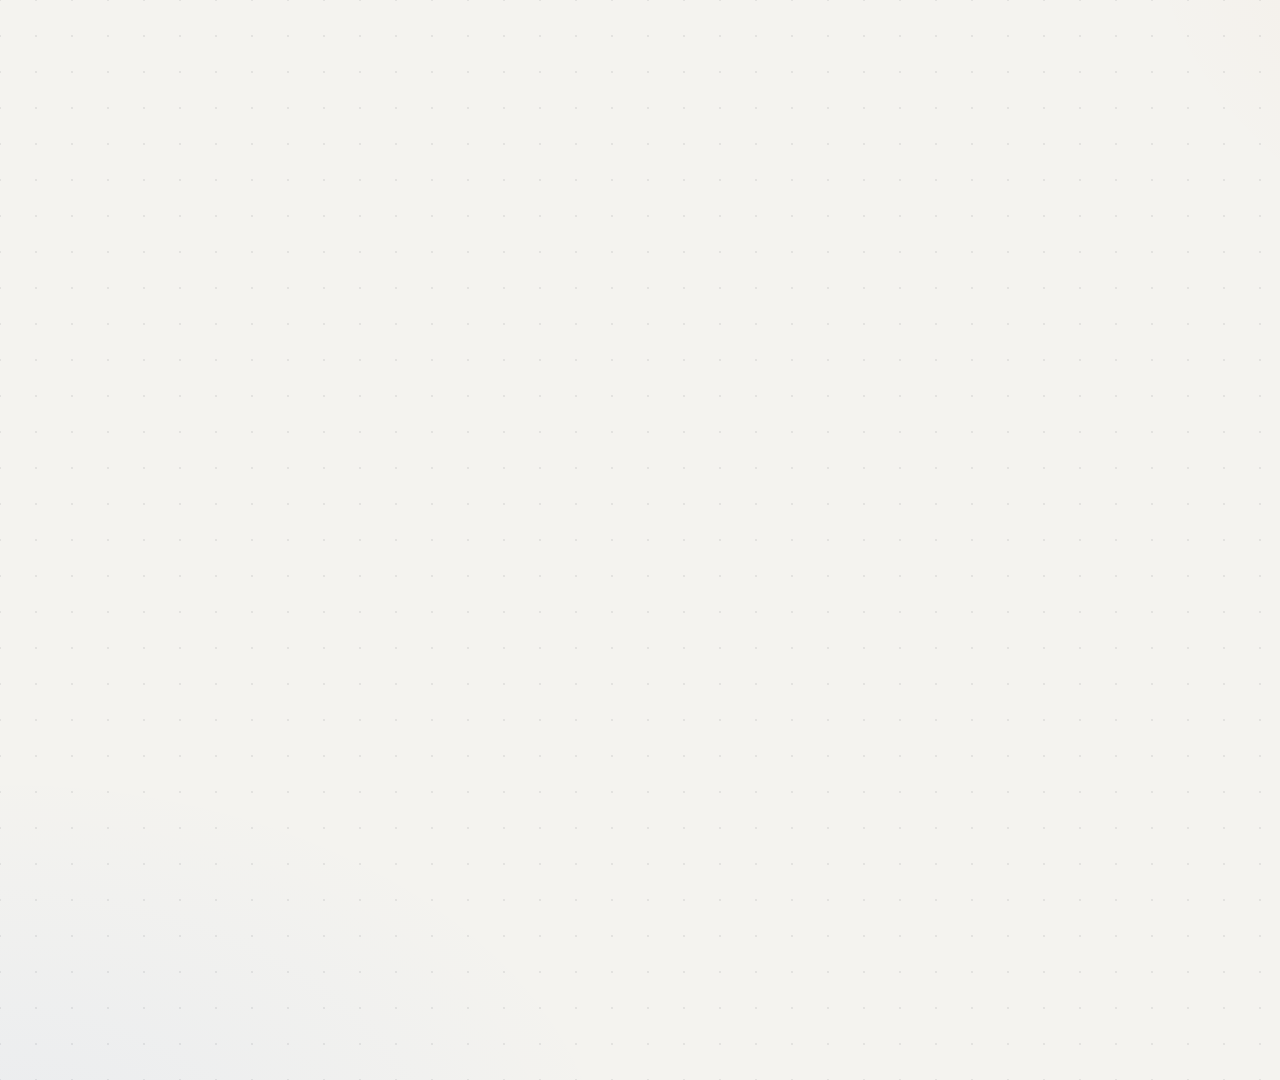
<file: promo/index.html>
<!doctype html>
<html lang="en">
<head>
<meta charset="utf-8">
<title>SAHARA Promo</title>
<link rel="preconnect" href="https://fonts.googleapis.com">
<link rel="preconnect" href="https://fonts.gstatic.com" crossorigin>
<link href="https://fonts.googleapis.com/css2?family=Inter:wght@400;500;600;700;800;900&family=JetBrains+Mono:wght@500;600;700&display=block" rel="stylesheet">
<style>
:root {
  --paper: #F4F3EF; --surface: #FFFFFF; --ink: #0E1422; --ink2: #2A3345;
  --dim: #667085; --faint: #98A2B3; --line: #E5E3DD; --line2: #D8D5CD;
  --orange: #F97316; --orange-d: #EA580C; --orange-soft: #FFF1E6;
  --blue: #2563EB; --sky: #0284C7; --green: #16A34A; --green-soft: #E8F7EE;
  --red: #DC2626; --red-soft: #FDECEC; --amber: #D97706; --amber-soft: #FEF3E2;
  --mono: "JetBrains Mono", ui-monospace, monospace;
  --shadow: 0 1px 2px rgba(14,20,34,.06), 0 12px 32px -8px rgba(14,20,34,.14), 0 40px 80px -24px rgba(14,20,34,.18);
}
* { box-sizing: border-box; }
html, body { margin: 0; background: var(--paper); }
#stage {
  position: relative; width: 1920px; height: 1080px; overflow: hidden;
  background: var(--paper); color: var(--ink);
  font-family: Inter, system-ui, sans-serif; -webkit-font-smoothing: antialiased;
  font-feature-settings: "ss01", "cv11";
}
.abs { position: absolute; }
.scene { position: absolute; inset: 0; display: none; }
.bg-dots { position: absolute; inset: 0;
  background-image: radial-gradient(rgba(14,20,34,.075) 1.3px, transparent 1.5px);
  background-size: 36px 36px; background-position: 18px 18px; }
.bg-rings { position: absolute; inset: 0;
  background-image:
    radial-gradient(900px 600px at 92% -8%, rgba(249,115,22,.07), transparent 70%),
    radial-gradient(900px 600px at 0% 110%, rgba(37,99,235,.05), transparent 70%); }
.mask { overflow: hidden; padding: 0 .06em .08em; margin: 0 -.06em; }
.rise { display: block; will-change: transform; }
.mono { font-family: var(--mono); }
.card { background: var(--surface); border-radius: 22px; box-shadow: var(--shadow); border: 1px solid rgba(14,20,34,.06); }

/* Chapter text column */
.over { font-family: var(--mono); font-size: 18px; font-weight: 600; letter-spacing: .16em; color: var(--orange-d); text-transform: uppercase; display: flex; gap: 14px; align-items: center; }
.over i { display: inline-block; width: 36px; height: 2px; background: var(--orange); }
.h2 { font-size: 78px; line-height: 1.0; font-weight: 800; letter-spacing: -.045em; margin: 0; }
.h2 em { font-style: normal; color: var(--orange); }
.body { font-size: 25px; line-height: 1.4; color: var(--dim); font-weight: 500; letter-spacing: -.01em; }
.body b { color: var(--ink); font-weight: 650; }

/* HUD frame */
#hud { position: absolute; inset: 0; pointer-events: none; }
.hud-top { position: absolute; left: 80px; right: 80px; top: 48px; height: 40px; display: flex; align-items: center; justify-content: space-between; }
.brand { display: flex; align-items: center; gap: 14px; font-weight: 600; font-size: 15px; letter-spacing: .32em; }
.brand svg { width: 28px; height: 28px; fill: none; stroke: var(--ink); stroke-width: 2.2; stroke-linejoin: round; }
.chapters { display: flex; gap: 10px; align-items: center; }
.chap { display: flex; align-items: center; gap: 10px; font-family: var(--mono); font-size: 13px; font-weight: 600; color: var(--faint); letter-spacing: .08em; }
.chap .bar { width: 64px; height: 4px; border-radius: 4px; background: var(--line2); overflow: hidden; }
.chap .bar b { display: block; height: 100%; width: 0; background: var(--orange); border-radius: 4px; }
.chap.on { color: var(--ink); }
.hud-clock { font-family: var(--mono); font-size: 14px; font-weight: 600; color: var(--dim); display: flex; align-items: center; gap: 10px; letter-spacing: .06em; }
.hud-clock .rec { width: 9px; height: 9px; border-radius: 50%; background: var(--red); }

/* Chips */
.pill { display: inline-flex; align-items: center; gap: 10px; height: 46px; padding: 0 20px; border-radius: 999px; background: var(--surface); border: 1px solid var(--line); box-shadow: 0 6px 18px -8px rgba(14,20,34,.18); font-size: 19px; font-weight: 600; letter-spacing: -.01em; white-space: nowrap; }
.pill .d { width: 10px; height: 10px; border-radius: 50%; background: var(--orange); }
.pill .k { font-family: var(--mono); font-size: 16px; color: var(--orange-d); font-weight: 700; }

/* Transition slabs */
.slab { position: absolute; top: -40px; height: 1160px; transform-origin: 50% 50%; will-change: transform; }

/* Icons */
.ic { fill: none; stroke: currentColor; stroke-width: 2; stroke-linecap: round; stroke-linejoin: round; }

/* S1 */
.big-kin { position: absolute; left: 0; right: 0; text-align: center; font-weight: 850; font-size: 168px; letter-spacing: -.055em; line-height: 1; }

/* Map overlay panels */
.stat-panel { position: absolute; padding: 20px 24px; border-radius: 18px; background: rgba(255,255,255,.96); box-shadow: var(--shadow); border: 1px solid rgba(14,20,34,.06); }
.stat-panel .lbl { font-family: var(--mono); font-size: 13px; font-weight: 700; letter-spacing: .14em; color: var(--dim); text-transform: uppercase; }
.stat-panel .val { font-size: 64px; font-weight: 800; letter-spacing: -.05em; line-height: 1.05; font-variant-numeric: tabular-nums; }
.pbar { height: 8px; border-radius: 8px; background: #EEECE6; overflow: hidden; margin-top: 10px; }
.pbar b { display: block; height: 100%; width: 0; border-radius: 8px; background: linear-gradient(90deg, var(--orange), #FB923C); }
.legend { position: absolute; display: flex; gap: 22px; font-size: 15px; font-weight: 600; color: var(--ink2); }
.legend span { display: flex; align-items: center; gap: 8px; }
.legend i { display: inline-block; }

/* Feed */
.feedwrap { position: absolute; border-radius: 22px; overflow: hidden; box-shadow: var(--shadow); background: #111; }
.seg { position: absolute; display: flex; padding: 5px; border-radius: 14px; background: rgba(255,255,255,.92); box-shadow: 0 6px 20px -8px rgba(0,0,0,.3); }
.seg span { padding: 10px 16px; border-radius: 10px; font-size: 14px; font-weight: 700; letter-spacing: .08em; color: var(--dim); }
.seg span.on { background: var(--ink); color: #fff; }
.hudchip { position: absolute; display: flex; gap: 22px; padding: 12px 20px; border-radius: 12px; background: rgba(255,255,255,.92); font-family: var(--mono); font-size: 15px; color: var(--dim); box-shadow: 0 6px 20px -8px rgba(0,0,0,.3); font-weight: 600; }
.hudchip b { color: var(--ink); }
.box { position: absolute; border-radius: 6px; }
.box .tag { position: absolute; left: -2px; top: -38px; height: 32px; padding: 0 12px; display: flex; align-items: center; gap: 8px; border-radius: 8px; font-family: var(--mono); font-size: 15px; font-weight: 700; color: #fff; white-space: nowrap; }
.split-lbl { position: absolute; font-family: var(--mono); font-size: 13px; font-weight: 700; letter-spacing: .14em; padding: 7px 12px; border-radius: 8px; background: rgba(255,255,255,.92); color: var(--ink); }
.knob { position: absolute; width: 56px; height: 56px; border-radius: 50%; background: #fff; box-shadow: 0 6px 20px rgba(0,0,0,.35); display: grid; place-items: center; }
.fusion { position: absolute; padding: 26px 28px; }
.fusion table { border-collapse: collapse; width: 100%; }
.fusion th { font-family: var(--mono); font-size: 12.5px; font-weight: 700; letter-spacing: .1em; color: var(--dim); text-align: left; padding: 0 8px 14px; text-transform: uppercase; }
.fusion td { padding: 12px 8px; border-top: 1px solid var(--line); font-size: 18px; font-weight: 600; vertical-align: middle; }
.cell { display: flex; align-items: center; gap: 9px; font-family: var(--mono); font-size: 15px; font-weight: 600; color: var(--ink2); }
.mark { width: 26px; height: 26px; border-radius: 50%; display: grid; place-items: center; flex: none; }
.mark.ok { background: var(--green); } .mark.no { background: var(--red); }
.mark svg { width: 16px; height: 16px; stroke: #fff; stroke-width: 3; fill: none; stroke-linecap: round; stroke-linejoin: round; }
.toggle { position: absolute; display: flex; align-items: center; gap: 14px; padding: 8px 18px 8px 8px; border-radius: 999px; background: rgba(255,255,255,.95); box-shadow: 0 6px 20px -8px rgba(0,0,0,.35); font-weight: 700; font-size: 16px; letter-spacing: .06em; }
.toggle .track { width: 64px; height: 34px; border-radius: 99px; background: #FDE7C8; position: relative; }
.toggle .thumb { position: absolute; top: 3px; left: 3px; width: 28px; height: 28px; border-radius: 50%; background: var(--orange); display: grid; place-items: center; }
.toggle .thumb svg { width: 18px; height: 18px; stroke: #fff; }

/* Triage cards */
.vcard { position: absolute; left: 0; right: 0; padding: 20px 24px 20px 28px; border-radius: 18px; background: #fff; box-shadow: var(--shadow); border: 1px solid rgba(14,20,34,.06); overflow: hidden; }
.vcard::before { content: ""; position: absolute; left: 0; top: 0; bottom: 0; width: 6px; background: var(--amber); }
.vcard.p1::before { background: var(--red); }
.vcard .top { display: flex; align-items: center; gap: 14px; }
.prio { font-weight: 800; font-size: 18px; color: #fff; background: var(--amber); border-radius: 99px; padding: 4px 14px; letter-spacing: .02em; }
.p1 .prio { background: var(--red); }
.vcard .id { font-family: var(--mono); font-size: 18px; font-weight: 700; }
.vcard .risk { margin-left: auto; font-size: 16px; font-weight: 600; color: var(--amber); display: flex; gap: 8px; align-items: center; }
.p1 .risk { color: var(--red); }
.vcard .act { margin-top: 10px; font-size: 17px; color: var(--ink2); font-weight: 500; display: flex; gap: 10px; align-items: flex-start; }
.vcard .act svg { color: var(--green); flex: none; margin-top: 2px; }
.toast { position: absolute; display: flex; align-items: center; gap: 14px; padding: 14px 20px 14px 16px; border-radius: 14px; background: #fff; box-shadow: var(--shadow); border-left: 5px solid var(--green); font-weight: 650; font-size: 18px; }

/* SITREP */
.doc { position: absolute; width: 820px; height: 1040px; background: #fff; border-radius: 12px; box-shadow: 0 2px 4px rgba(14,20,34,.05), 0 30px 80px -20px rgba(14,20,34,.3); padding: 44px 48px; transform-origin: 50% 100%; }
.doc header { display: flex; justify-content: space-between; align-items: flex-start; border-bottom: 3px solid var(--ink); padding-bottom: 14px; }
.doc h3 { margin: 0; font-size: 28px; letter-spacing: -.01em; font-weight: 800; }
.doc .sub { color: var(--dim); font-size: 15px; margin-top: 4px; }
.doc .stamp { text-align: right; font-family: var(--mono); font-size: 13px; color: var(--dim); line-height: 1.6; }
.kpis { display: grid; grid-template-columns: repeat(5, 1fr); gap: 10px; margin: 20px 0; }
.kpi { border: 1px solid var(--line); border-radius: 10px; padding: 12px 14px; }
.kpi b { display: block; font-size: 30px; font-weight: 800; letter-spacing: -.03em; font-variant-numeric: tabular-nums; }
.kpi span { color: var(--dim); font-size: 11.5px; font-weight: 600; text-transform: uppercase; letter-spacing: .06em; }
.doc h4 { font-size: 14px; text-transform: uppercase; letter-spacing: .08em; margin: 22px 0 10px; }
.doc table { width: 100%; border-collapse: collapse; font-size: 14px; }
.doc th, .doc td { text-align: left; padding: 9px 8px; border-bottom: 1px solid var(--line); }
.doc th { font-size: 11.5px; text-transform: uppercase; color: var(--dim); letter-spacing: .05em; }
.dp { font-weight: 800; color: #fff; background: var(--amber); border-radius: 99px; padding: 2px 10px; font-size: 13px; }
.dp.p1 { background: var(--red); }
.stampbadge { position: absolute; padding: 14px 26px; border-radius: 14px; font-family: var(--mono); font-weight: 700; font-size: 24px; letter-spacing: .12em; border: 3px solid currentColor; background: rgba(255,255,255,.9); }

/* Results */
.tile { position: absolute; top: 330px; width: 400px; height: 420px; padding: 40px 36px; border-radius: 26px; background: #fff; box-shadow: var(--shadow); border: 1px solid rgba(14,20,34,.06); display: flex; flex-direction: column; justify-content: space-between; overflow: hidden; }
.tile .n { font-size: 150px; font-weight: 850; letter-spacing: -.06em; line-height: .9; font-variant-numeric: tabular-nums; }
.tile .n small { font-size: 70px; letter-spacing: -.02em; margin-left: .12em; }
.tile .t { font-size: 27px; font-weight: 700; letter-spacing: -.02em; line-height: 1.2; }
.tile .s { font-size: 18px; color: var(--dim); font-weight: 500; margin-top: 8px; }
.tile .ico { width: 58px; height: 58px; border-radius: 16px; display: grid; place-items: center; }
.tile.hero { background: var(--ink); color: #fff; }
.tile.hero .s { color: #A5AEC0; }
</style>
</head>
<body>
<div id="stage">
  <div class="bg-dots"></div>
  <div class="bg-rings"></div>

  <!-- ============ S1 COLD OPEN ============ -->
  <section class="scene" id="s1">
    <svg class="abs" id="s1-ret" width="1920" height="1080" style="left:0;top:0">
      <g stroke="#0E1422" stroke-width="2" fill="none" opacity=".9">
        <path id="r1" d="M860 540 H920"/><path id="r2" d="M1060 540 H1000"/>
        <path id="r3" d="M960 440 V500"/><path id="r4" d="M960 640 V580"/>
      </g>
      <g id="s1-corners" stroke="#F97316" stroke-width="4" fill="none" stroke-linecap="round">
        <path d="M590 340 v-40 h40"/><path d="M1330 340 v-40 h-40"/>
        <path d="M590 740 v40 h40"/><path d="M1330 740 v40 h-40"/>
      </g>
    </svg>
    <div class="abs mono" id="s1-label" style="left:0;right:0;top:250px;text-align:center;font-size:20px;font-weight:600;letter-spacing:.24em;color:#667085">SEARCH AREA &nbsp;·&nbsp; 200 × 200 M &nbsp;·&nbsp; T+00:00</div>
    <div class="big-kin" style="top:456px"><div class="mask"><span class="rise" id="k1">6 people missing.</span></div></div>
    <div class="big-kin" style="top:470px;font-size:132px"><div class="mask" style="display:flex;justify-content:center;gap:.26em">
      <span class="rise" id="k2a">City.</span><span class="rise" id="k2b">Forest.</span><span class="rise" id="k2c">River.</span><span class="rise" id="k2d" style="color:#F97316">Rubble.</span></div></div>
    <div class="big-kin" style="top:456px"><div class="mask"><span class="rise" id="k3">One <span style="color:#F97316">drone.</span></span></div></div>
    <div class="abs" id="s1-circle" style="left:960px;top:540px;width:10px;height:10px;border-radius:50%;background:#F97316;transform:translate(-50%,-50%) scale(0)"></div>
  </section>

  <!-- ============ S2 TITLE ============ -->
  <section class="scene" id="s2">
    <div class="abs" id="s2-orange" style="inset:0;background:#F97316"></div>
    <div class="abs" id="s2-inner" style="inset:0;background:#F4F3EF"><div class="bg-dots"></div><div class="bg-rings"></div>
    <div class="abs" id="s2-group" style="left:0;top:0;width:1920px;height:1080px">
      <div class="abs" style="left:0;right:0;top:0;bottom:60px;display:flex;align-items:center;justify-content:center;gap:56px">
        <svg id="s2-logo" viewBox="0 0 32 32" style="width:178px;height:178px;overflow:visible;flex:none">
          <path id="s2-lp1f" d="M3 5 16 27 29 5 16 12z" fill="#F97316" opacity="0"/>
          <path id="s2-lp1" d="M3 5 16 27 29 5 16 12z" fill="none" stroke="#0E1422" stroke-width="1.6" stroke-linejoin="round"/>
          <path id="s2-lp2" d="M16 12v15" fill="none" stroke="#0E1422" stroke-width="1.6"/>
        </svg>
        <div style="white-space:nowrap">
          <div class="mask"><div class="rise" id="s2-word" style="font-size:150px;font-weight:600;letter-spacing:.2em;line-height:1.0;margin-right:-.2em">SAHARA</div></div>
          <div id="s2-line" style="height:4px;width:0;background:#F97316;border-radius:4px;margin:18px 0 20px"></div>
          <div id="s2-tag" style="display:flex;gap:24px;align-items:center;font-family:var(--mono);font-size:27px;font-weight:600;letter-spacing:.34em;color:#2A3345">
            <span id="s2-t1">SEARCH</span><i id="s2-d1" style="width:9px;height:9px;border-radius:50%;background:#F97316"></i>
            <span id="s2-t2">DETECT</span><i id="s2-d2" style="width:9px;height:9px;border-radius:50%;background:#F97316"></i>
            <span id="s2-t3" style="color:#EA580C">RESCUE</span>
          </div>
        </div>
      </div>
      <div class="abs" id="s2-sub" style="left:0;right:0;top:790px;text-align:center;font-size:26px;color:#667085;font-weight:500">An autonomous search-and-rescue drone with <b style="color:#0E1422">on-device AI</b></div>
    </div>
    </div>
  </section>

  <!-- ============ S3 BAYESIAN SEARCH ============ -->
  <section class="scene" id="s3">
    <div class="abs" style="left:80px;top:208px;width:780px">
      <div class="mask"><div class="rise over" id="s3-over"><i></i>01 / Bayesian search</div></div>
      <div style="height:26px"></div>
      <div class="mask"><div class="rise h2" id="s3-h1">Flies where</div></div>
      <div class="mask"><div class="rise h2" id="s3-h2">survivors are</div></div>
      <div class="mask"><div class="rise h2" id="s3-h3"><em>most likely.</em></div></div>
      <div style="height:34px"></div>
      <div id="s3-bodywrap" style="position:relative;height:420px">
        <div class="body abs" id="s3-body" style="left:0;top:0;width:640px">A land-use prior seeds a <b>live probability map</b>. Every camera look drains it, and the drone always chases the most probability per second of flight.</div>
        <div class="abs" id="s3-stat" style="left:0;top:-10px">
          <div style="display:flex;align-items:baseline;gap:6px"><span id="s3-num" style="font-size:210px;font-weight:850;letter-spacing:-.065em;line-height:.9;color:#F97316">51</span><span style="font-size:110px;font-weight:800;color:#F97316;letter-spacing:-.04em">%</span></div>
          <div style="font-size:30px;font-weight:700;letter-spacing:-.02em;margin-top:14px">faster to find survivors</div>
          <div class="body" style="font-size:21px;margin-top:6px">Median time-to-find vs. a lawnmower grid</div>
        </div>
      </div>
    </div>
    <div class="abs card" id="s3-card" style="left:1040px;top:140px;width:800px;height:800px;padding:26px">
      <div style="position:relative;width:748px;height:748px;border-radius:12px;overflow:hidden">
        <img src="region.png" style="position:absolute;inset:0;width:748px;height:748px;filter:saturate(.45) brightness(1.12) contrast(.92)">
        <canvas id="s3-canvas" width="748" height="748" style="position:absolute;inset:0"></canvas>
      </div>
    </div>
    <div class="stat-panel" id="s3-pos" style="left:80px;top:846px;width:330px">
      <div class="lbl">Probability of success</div>
      <div class="val"><span id="s3-posv">0</span><span style="font-size:36px;color:#98A2B3">%</span></div>
      <div class="pbar"><b id="s3-posb"></b></div>
    </div>
    <div class="stat-panel" id="s3-cas" style="left:430px;top:846px;width:260px">
      <div class="lbl">Casualties found</div>
      <div class="val"><span id="s3-casv">0</span><span style="font-size:36px;color:#98A2B3"> / 6</span></div>
    </div>
    <div class="legend" id="s3-legend" style="left:1066px;top:966px">
      <span><i style="width:44px;height:10px;border-radius:5px;background:linear-gradient(90deg,#FED976,#FD8D3C,#E31A1C)"></i>Casualty probability</span>
      <span><i style="width:26px;height:4px;border-radius:2px;background:#0284C7"></i>Flight path</span>
      <span><i style="width:14px;height:14px;border-radius:50%;background:#DC2626"></i>Casualty</span>
    </div>
  </section>

  <!-- ============ S4 SENSOR FUSION ============ -->
  <section class="scene" id="s4">
    <div class="feedwrap" id="s4-feed" style="left:80px;top:150px;width:1040px;height:780px">
      <canvas id="s4-canvas" width="1040" height="780" style="position:absolute;inset:0"></canvas>
      <div class="seg" id="s4-seg" style="left:22px;top:22px"><span data-k="ai">AI FEED</span><span data-k="th">THERMAL</span><span data-k="sp">SPLIT</span></div>
      <div class="hudchip" id="s4-hud" style="right:22px;top:24px"><span>ALT <b>8.0 m</b></span><span>SPD <b>0.0</b></span><span>HDG <b>042°</b></span><b id="s4-stage" style="color:#EA580C;letter-spacing:.06em">VERIFYING</b></div>
      <div class="split-lbl" id="s4-lL" style="left:22px;bottom:22px">AI FEED</div>
      <div class="split-lbl" id="s4-lR" style="right:22px;bottom:22px">THERMAL</div>
      <div class="knob" id="s4-knob"><svg viewBox="0 0 24 24" width="26" height="26" class="ic" style="stroke:#0E1422;stroke-width:2.4"><path d="m9 7-5 5 5 5M15 7l5 5-5 5"/></svg></div>
      <div class="box" id="s4-bA"><div class="tag" id="s4-tA"></div></div>
      <div class="box" id="s4-bB"><div class="tag" id="s4-tB"></div></div>
      <div class="box" id="s4-bC"><div class="tag" id="s4-tC"></div></div>
      <div class="toggle" id="s4-toggle" style="left:22px;top:92px"><div class="track"><div class="thumb" id="s4-thumb"><svg viewBox="0 0 24 24" class="ic" id="s4-ticon"><circle cx="12" cy="12" r="4"/><path d="M12 2v2M12 20v2M4.9 4.9l1.4 1.4M17.7 17.7l1.4 1.4M2 12h2M20 12h2M4.9 19.1l1.4-1.4M17.7 6.3l1.4-1.4"/></svg></div></div><span id="s4-tlabel">DAY</span></div>
    </div>
    <div class="abs" style="left:1200px;top:208px;width:660px">
      <div class="mask"><div class="rise over" id="s4-over"><i></i>02 / Sensor fusion</div></div>
      <div style="height:26px"></div>
      <div class="mask"><div class="rise h2" id="s4-h1">Sees in two</div></div>
      <div class="mask"><div class="rise h2" id="s4-h2">spectra.</div></div>
      <div class="mask"><div class="rise h2" id="s4-h3"><em>Says no</em> to dogs.</div></div>
    </div>
    <div class="abs card fusion" id="s4-fusion" style="left:1200px;top:560px;width:640px">
      <div class="mono" style="font-size:13px;font-weight:700;letter-spacing:.14em;color:#667085;margin-bottom:16px">THERMAL CHECK ON EVERY BOX</div>
      <table>
        <tr><th style="width:130px"></th><th>Body temp</th><th>No fire</th><th>Skin ≥ 308 K</th></tr>
        <tr><td><span style="display:inline-block;width:12px;height:12px;border-radius:3px;background:#16A34A;margin-right:10px"></span>Box A</td>
          <td><div class="cell" id="fA1"><span class="mark ok"><svg viewBox="0 0 24 24"><path d="m5 12 5 5 9-10"/></svg></span>311 K</div></td>
          <td><div class="cell" id="fA2"><span class="mark ok"><svg viewBox="0 0 24 24"><path d="m5 12 5 5 9-10"/></svg></span>&lt;323 K</div></td>
          <td><div class="cell" id="fA3"><span class="mark ok"><svg viewBox="0 0 24 24"><path d="m5 12 5 5 9-10"/></svg></span>310 K</div></td></tr>
        <tr><td><span style="display:inline-block;width:12px;height:12px;border-radius:3px;background:#DC2626;margin-right:10px"></span>Box B</td>
          <td><div class="cell" id="fB1"><span class="mark ok"><svg viewBox="0 0 24 24"><path d="m5 12 5 5 9-10"/></svg></span>306 K</div></td>
          <td><div class="cell" id="fB2"><span class="mark ok"><svg viewBox="0 0 24 24"><path d="m5 12 5 5 9-10"/></svg></span>&lt;323 K</div></td>
          <td><div class="cell" id="fB3" style="color:#DC2626"><span class="mark no"><svg viewBox="0 0 24 24"><path d="M7 7l10 10M17 7 7 17"/></svg></span>fur 307 K</div></td></tr>
      </table>
    </div>
    <div class="abs" id="s4-stat" style="left:1200px;top:580px;width:640px">
      <div style="display:flex;align-items:center;gap:28px;font-weight:850;letter-spacing:-.06em;line-height:.9">
        <span id="s4-n1" style="font-size:190px;color:#98A2B3">2</span>
        <svg viewBox="0 0 24 24" width="80" height="80" class="ic" style="stroke:#F97316;stroke-width:2.6" id="s4-arrow"><path d="M4 12h15M13 6l6 6-6 6"/></svg>
        <span id="s4-n2" style="font-size:190px;color:#16A34A">0</span>
      </div>
      <div style="font-size:30px;font-weight:700;letter-spacing:-.02em;margin-top:18px">dogs flagged as casualties</div>
      <div class="body" style="font-size:21px;margin-top:6px">before vs. after thermal fusion · 120 false boxes rejected</div>
    </div>
  </section>

  <!-- ============ S5 OBSTACLE GUARD ============ -->
  <section class="scene" id="s5">
    <div class="abs" style="left:80px;top:150px;width:1100px">
      <div class="mask"><div class="rise over" id="s5-over"><i></i>03 / Obstacle guard</div></div>
      <div style="height:22px"></div>
      <div style="display:flex;gap:22px">
        <div class="mask"><div class="rise h2" id="s5-h1">Sees the wall.</div></div>
        <div class="mask"><div class="rise h2" id="s5-h2"><em>Climbs over it.</em></div></div>
      </div>
    </div>
    <div class="abs" id="s5-chips" style="right:80px;top:170px;display:flex;flex-direction:column;align-items:flex-end;gap:12px">
      <div class="pill" id="s5-c1"><span class="k">48×16</span>lidar beams</div>
      <div class="pill" id="s5-c2"><span class="k">40 m</span>range</div>
    </div>
    <div class="abs card" id="s5-card" style="left:80px;top:370px;width:1760px;height:640px;overflow:hidden">
      <canvas id="s5-canvas" width="1760" height="640" style="position:absolute;inset:0"></canvas>
    </div>
  </section>

  <!-- ============ S6 HAZARDS & TRIAGE ============ -->
  <section class="scene" id="s6">
    <div class="abs card" id="s6-card" style="left:80px;top:150px;width:900px;height:860px;padding:24px;overflow:hidden">
      <canvas id="s6-canvas" width="852" height="812" style="position:absolute;left:24px;top:24px"></canvas>
      <div class="toast" id="s6-toast" style="left:50%;top:40px">
        <svg viewBox="0 0 24 24" width="26" height="26" class="ic" style="color:#16A34A;stroke-width:2.2"><path d="M21 8 12 3 3 8v8l9 5 9-5z"/><path d="m3 8 9 5 9-5M12 13v8"/></svg>
        Aid kit dropped <span class="mono" style="color:#667085;font-size:16px">2.5 m from C-2</span>
      </div>
    </div>
    <div class="abs" style="left:1060px;top:170px;width:780px">
      <div class="mask"><div class="rise over" id="s6-over"><i></i>04 / Hazards &amp; triage</div></div>
      <div style="height:22px"></div>
      <div class="mask"><div class="rise h2" id="s6-h1">Maps the danger.</div></div>
      <div class="mask"><div class="rise h2" id="s6-h2"><em>Ranks who's first.</em></div></div>
    </div>
    <div class="abs" id="s6-cards" style="left:1060px;top:430px;width:780px;height:580px">
      <div class="vcard p1" id="v1" style="top:0">
        <div class="top"><span class="prio">P1</span><span class="id">C-2</span><span class="risk"><svg viewBox="0 0 24 24" width="20" height="20" class="ic"><path d="M12 22c4 0 7-3 7-7 0-4-3-6-4-9-1 2-2 3-4 3 0-2-1-4-2-5C8 7 5 10 5 15c0 4 3 7 7 7z"/></svg>fire 11 m · structure 4 m</span></div>
        <div class="act"><svg viewBox="0 0 24 24" width="20" height="20" class="ic"><path d="m5 12 5 5 9-10"/></svg>Send team on the marked safe route: 41 m, about 0.7 min on foot.</div>
      </div>
      <div class="vcard" id="v2" style="top:160px">
        <div class="top"><span class="prio">P2</span><span class="id">C-1</span><span class="risk"><svg viewBox="0 0 24 24" width="20" height="20" class="ic"><path d="M2 15c2.5 0 2.5-2 5-2s2.5 2 5 2 2.5-2 5-2 2.5 2 5 2M2 20c2.5 0 2.5-2 5-2s2.5 2 5 2 2.5-2 5-2 2.5 2 5 2"/></svg>flood water 6 m away</span></div>
        <div class="act"><svg viewBox="0 0 24 24" width="20" height="20" class="ic"><path d="m5 12 5 5 9-10"/></svg>Send team on the marked safe route: 27 m, about 0.5 min on foot.</div>
      </div>
      <div class="vcard" id="v3" style="top:320px">
        <div class="top"><span class="prio">P3</span><span class="id">C-3</span><span class="risk" style="color:#16A34A"><svg viewBox="0 0 24 24" width="20" height="20" class="ic"><path d="M3 12h4l3-8 4 16 3-8h4"/></svg>moving (responsive)</span></div>
        <div class="act"><svg viewBox="0 0 24 24" width="20" height="20" class="ic"><path d="m5 12 5 5 9-10"/></svg>Send team on the marked safe route: 33 m, about 0.6 min on foot.</div>
      </div>
    </div>
  </section>

  <!-- ============ S7 SITREP ============ -->
  <section class="scene" id="s7">
    <div class="abs" style="left:80px;top:208px;width:700px">
      <div class="mask"><div class="rise over" id="s7-over"><i></i>05 / SITREP</div></div>
      <div style="height:26px"></div>
      <div class="mask"><div class="rise h2" id="s7-h1">One click.</div></div>
      <div class="mask"><div class="rise h2" id="s7-h2"><em>One report.</em></div></div>
      <div style="height:34px"></div>
      <div class="body" id="s7-body" style="width:560px">Casualties with coordinates and priorities, hazards, safe routes and the mission log. Built from the drone's own map, <b>print-ready as PDF.</b></div>
    </div>
    <div class="doc" id="s7-doc" style="left:900px;top:130px">
      <header><div><h3>SAR Situation Report</h3><div class="sub">Region 200 m · autonomous mission · seed 3</div></div>
        <div class="stamp">27 SEP 2026 · 14:32<br>STAGE: COMPLETE</div></header>
      <div class="kpis">
        <div class="kpi"><b id="k-c">0</b><span>Casualties</span></div>
        <div class="kpi"><b id="k-h">0</b><span>Hazards</span></div>
        <div class="kpi"><b id="k-p">0%</b><span>POS</span></div>
        <div class="kpi"><b id="k-t">0</b><span>Minutes</span></div>
        <div class="kpi"><b id="k-e">0.0</b><span>Max err m</span></div>
      </div>
      <canvas id="s7-canvas" width="724" height="340" style="width:724px;height:340px;border:1px solid #E5E3DD;border-radius:8px;display:block"></canvas>
      <h4>Rescue priorities</h4>
      <table>
        <tr><th>Prio</th><th>ID</th><th>Position</th><th>Risks</th><th>Action</th></tr>
        <tr id="r1r"><td><span class="dp p1">P1</span></td><td class="mono">C-2</td><td class="mono">28.61412, 77.20918</td><td style="color:#B45309">fire 11 m</td><td style="color:#15803D">Safe route 41 m</td></tr>
        <tr id="r2r"><td><span class="dp">P2</span></td><td class="mono">C-1</td><td class="mono">28.61397, 77.20881</td><td style="color:#B45309">flood 6 m</td><td style="color:#15803D">Safe route 27 m</td></tr>
        <tr id="r3r"><td><span class="dp">P3</span></td><td class="mono">C-3</td><td class="mono">28.61389, 77.20903</td><td style="color:#16A34A">moving</td><td style="color:#15803D">Safe route 33 m</td></tr>
      </table>
      <h4>Mission log</h4>
      <div class="mono" id="s7-log" style="font-size:12.5px;line-height:1.9;color:#475467">
        <div><span style="color:#98A2B3">T+06:41</span> &nbsp;<b style="color:#DC2626">CRITICAL</b> &nbsp;Casualty C-2 confirmed · 0.4 m · fire 11 m away</div>
        <div><span style="color:#98A2B3">T+06:55</span> &nbsp;<b style="color:#15803D">INFO</b> &nbsp;&nbsp;&nbsp;&nbsp;Aid kit dropped 2.5 m from C-2</div>
        <div><span style="color:#98A2B3">T+09:12</span> &nbsp;<b style="color:#B45309">WARNING</b> &nbsp;Obstacle ahead · climbing to 22.0 m</div>
      </div>
    </div>
    <div class="stampbadge" id="s7-b1" style="left:1640px;top:300px;color:#16A34A">OFFLINE</div>
    <div class="stampbadge" id="s7-b2" style="left:1600px;top:470px;color:#0E1422">NO CLOUD</div>
    <div class="stampbadge" id="s7-b3" style="left:1630px;top:640px;color:#EA580C">→ PDF</div>
  </section>

  <!-- ============ S8 RESULTS ============ -->
  <section class="scene" id="s8">
    <div class="abs" style="left:0;right:0;top:170px;text-align:center">
      <div class="mask" style="display:inline-block"><div class="rise over" id="s8-over" style="justify-content:center"><i></i>Measured in simulation · region world<i></i></div></div>
      <div class="mask"><div class="rise" id="s8-h" style="font-size:64px;font-weight:800;letter-spacing:-.045em;margin-top:18px">Full mission. Real numbers.</div></div>
    </div>
    <div class="tile hero" id="t1" style="left:80px">
      <div class="ico" style="background:#F97316"><svg viewBox="0 0 24 24" width="32" height="32" class="ic" style="stroke:#fff"><circle cx="12" cy="7" r="4"/><path d="M4 21v-2a6 6 0 0 1 6-6h4a6 6 0 0 1 6 6v2"/></svg></div>
      <div><div class="n"><span id="t1n">6</span><small style="color:#6B7486">/6</small></div><div class="t" style="margin-top:22px">casualties found</div><div class="s">5 of 6 inside 7 minutes</div></div>
    </div>
    <div class="tile" id="t2" style="left:520px">
      <div class="ico" style="background:#E8F0FE"><svg viewBox="0 0 24 24" width="32" height="32" class="ic" style="stroke:#2563EB"><circle cx="12" cy="12" r="7"/><circle cx="12" cy="12" r="2"/><path d="M12 2v3M12 19v3M2 12h3M19 12h3"/></svg></div>
      <div><div class="n"><span id="t2n">1.4</span><small>m</small></div><div class="t" style="margin-top:22px">worst geo-tag error</div><div class="s">0.2 – 1.4 m across all six</div></div>
    </div>
    <div class="tile" id="t3" style="left:960px">
      <div class="ico" style="background:#E8F7EE"><svg viewBox="0 0 24 24" width="32" height="32" class="ic" style="stroke:#16A34A"><path d="m5 12 5 5 9-10"/></svg></div>
      <div><div class="n" id="t3n">0</div><div class="t" style="margin-top:22px">false positives</div><div class="s">dogs, shadows &amp; fire rejected</div></div>
    </div>
    <div class="tile" id="t4" style="left:1400px">
      <div class="ico" style="background:#FFF1E6"><svg viewBox="0 0 24 24" width="32" height="32" class="ic" style="stroke:#EA580C"><path d="m3 20 6-10 4 6 2-3 6 7z"/></svg></div>
      <div><div class="n" id="t4n">0</div><div class="t" style="margin-top:22px">crashes</div><div class="s">through a 200 m city, forest &amp; river</div></div>
    </div>
  </section>

  <!-- ============ S9 END ============ -->
  <section class="scene" id="s9">
    <svg class="abs" id="s9-logo" viewBox="0 0 32 32" style="left:890px;top:250px;width:140px;height:140px;overflow:visible">
      <path id="s9-lp1f" d="M3 5 16 27 29 5 16 12z" fill="#F97316"/>
      <path id="s9-lp1" d="M3 5 16 27 29 5 16 12z" fill="none" stroke="#0E1422" stroke-width="1.6" stroke-linejoin="round"/>
      <path id="s9-lp2" d="M16 12v15" fill="none" stroke="#0E1422" stroke-width="1.6"/>
    </svg>
    <div class="abs" style="left:0;right:0;top:440px;text-align:center">
      <div class="mask"><div class="rise" id="s9-word" style="font-size:160px;font-weight:600;letter-spacing:.2em;padding-left:.2em;line-height:1.1">SAHARA</div></div>
      <div id="s9-tag" style="display:flex;gap:26px;align-items:center;justify-content:center;margin-top:24px;font-family:var(--mono);font-size:28px;font-weight:600;letter-spacing:.34em;color:#2A3345">
        <span id="s9-t1">SEARCH</span><i style="width:9px;height:9px;border-radius:50%;background:#F97316"></i>
        <span id="s9-t2">DETECT</span><i style="width:9px;height:9px;border-radius:50%;background:#F97316"></i>
        <span id="s9-t3" style="color:#EA580C">RESCUE</span>
      </div>
    </div>
    <div class="abs" id="s9-foot" style="left:0;right:0;top:780px;display:flex;justify-content:center;gap:14px">
      <div class="pill"><span class="d"></span>ArduPilot</div>
      <div class="pill"><span class="d"></span>ROS 2</div>
      <div class="pill"><span class="d"></span>Gazebo</div>
      <div class="pill"><span class="d"></span>YOLOv8 · RGB + thermal</div>
      <div class="pill"><span class="d"></span>Runs offline</div>
    </div>
    <div class="abs mono" id="s9-sih" style="left:0;right:0;top:900px;text-align:center;font-size:18px;font-weight:600;letter-spacing:.24em;color:#98A2B3">SMART INDIA HACKATHON 2026</div>
  </section>

  <!-- ============ HUD FRAME ============ -->
  <div id="hud">
    <div class="hud-top">
      <div class="brand"><svg viewBox="0 0 32 32"><path d="M3 5 16 27 29 5 16 12z"/><path d="M16 12v15"/></svg>SAHARA</div>
      <div class="chapters" id="chapters"></div>
      <div class="hud-clock"><span class="rec" id="hud-rec"></span><span id="hud-t">T+00:00:00</span></div>
    </div>
  </div>

  <!-- transition slabs -->
  <div class="slab" id="slabA" style="width:2600px;background:#F97316"></div>
  <div class="slab" id="slabB" style="width:120px;background:#0E1422"></div>
</div>

<script>
/* ================================================================
   Deterministic timeline: renderAt(t) paints the frame for time t.
   Nothing animates on its own, so any frame can be captured alone.
   ================================================================ */
const W = 1920, H = 1080;
const clamp = (x, a = 0, b = 1) => Math.min(b, Math.max(a, x));
const lerp = (a, b, t) => a + (b - a) * t;
const E = {
  lin: t => t,
  outCubic: t => 1 - Math.pow(1 - t, 3),
  outQuart: t => 1 - Math.pow(1 - t, 4),
  outQuint: t => 1 - Math.pow(1 - t, 5),
  outExpo: t => t >= 1 ? 1 : 1 - Math.pow(2, -10 * t),
  inExpo: t => t <= 0 ? 0 : Math.pow(2, 10 * t - 10),
  inCubic: t => t * t * t,
  inQuart: t => t * t * t * t,
  inOutCubic: t => t < .5 ? 4 * t * t * t : 1 - Math.pow(-2 * t + 2, 3) / 2,
  inOutQuart: t => t < .5 ? 8 * t ** 4 : 1 - Math.pow(-2 * t + 2, 4) / 2,
  inOutExpo: t => t <= 0 ? 0 : t >= 1 ? 1 : t < .5 ? Math.pow(2, 20 * t - 10) / 2 : (2 - Math.pow(2, -20 * t + 10)) / 2,
  inOutSine: t => -(Math.cos(Math.PI * t) - 1) / 2,
  outBack: t => { const c1 = 1.6, c3 = c1 + 1; return 1 + c3 * Math.pow(t - 1, 3) + c1 * Math.pow(t - 1, 2); },
  outBackS: t => { const c1 = 2.6, c3 = c1 + 1; return 1 + c3 * Math.pow(t - 1, 3) + c1 * Math.pow(t - 1, 2); },
};
const P = (t, a, b, e = E.outExpo) => e(clamp((t - a) / (b - a)));
const $ = id => document.getElementById(id);
function tf(el, { x = 0, y = 0, s = 1, sx, sy, r = 0, o, blur } = {}) {
  el.style.transform = `translate(${x}px,${y}px) rotate(${r}deg) scale(${sx ?? s},${sy ?? s})`;
  if (o !== undefined) el.style.opacity = o;
  if (blur !== undefined) el.style.filter = blur > 0.05 ? `blur(${blur}px)` : "none";
}
/* Mask reveal: rise in at tIn, rise out at tOut. */
function rise(el, t, tIn, dur = .7, tOut = 1e9, outDur = .4) {
  const pin = P(t, tIn, tIn + dur, E.outExpo);
  const pout = P(t, tOut, tOut + outDur, E.inExpo);
  const y = (1 - pin) * 115 - pout * 115;
  el.style.transform = `translateY(${y}%)`;
  el.style.opacity = t < tIn ? 0 : 1;
}
/* Pop: scale + fade in with overshoot, optional exit. */
function pop(el, t, tIn, dur = .5, { from = .6, y = 0, tOut = 1e9, outDur = .3, r = 0 } = {}) {
  const p = P(t, tIn, tIn + dur, E.outBack);
  const pf = P(t, tIn, tIn + dur * .5, E.outCubic);
  const po = P(t, tOut, tOut + outDur, E.inCubic);
  tf(el, { y: (1 - p) * y - po * 30, s: lerp(from, 1, p) * (1 - po * .15), r: (1 - p) * r, o: pf * (1 - po) });
}
function slideIn(el, t, tIn, dur = .8, { x = 0, y = 40, tOut = 1e9, outDur = .35, ox = 0, oy = -30 } = {}) {
  const p = P(t, tIn, tIn + dur, E.outExpo);
  const po = P(t, tOut, tOut + outDur, E.inCubic);
  tf(el, { x: (1 - p) * x + po * ox, y: (1 - p) * y + po * oy, o: clamp(p * 1.6) * (1 - po) });
}
function countTo(el, t, t0, t1, a, b, dec = 0, suffix = "") {
  const v = lerp(a, b, P(t, t0, t1, E.outQuart));
  el.textContent = v.toFixed(dec) + suffix;
}
function mulberry(seed) { return () => { seed |= 0; seed = seed + 0x6D2B79F5 | 0; let t = Math.imul(seed ^ seed >>> 15, 1 | seed); t = t + Math.imul(t ^ t >>> 7, 61 | t) ^ t; return ((t ^ t >>> 14) >>> 0) / 4294967296; }; }
function rr(ctx, x, y, w, h, r) { ctx.beginPath(); ctx.roundRect(x, y, w, h, r); }

/* ------------------------------------------------------------ timing */
const T = {
  s1: [0, 3.9], s2: [3.9, 7.6], s3: [7.6, 16.0], s4: [16.0, 25.4],
  s5: [25.4, 31.4], s6: [31.4, 39.4], s7: [39.4, 44.0], s8: [44.0, 48.5], s9: [48.3, 53.0],
};
const DURATION = 53.0;
const WIPES = [7.6, 16.0, 25.4, 31.4, 39.4, 44.0];
const CHAPTERS = [
  ["01", "SEARCH", T.s3], ["02", "FUSION", T.s4], ["03", "GUARD", T.s5], ["04", "TRIAGE", T.s6], ["05", "SITREP", T.s7],
];
$("chapters").innerHTML = CHAPTERS.map(([n], i) => `<div class="chap" id="ch${i}"><span>${n}</span><div class="bar"><b id="chb${i}"></b></div></div>`).join("");

/* ================================================================ S1 */
function renderS1(t) {
  const L = $("s1-label");
  tf(L, { y: (1 - P(t, .05, .8)) * 16, o: P(t, .05, .6) * (1 - P(t, 3.1, 3.4)) });
  // reticle arms extend
  const ra = P(t, 0, .6, E.outExpo), rb = 1 - P(t, 3.0, 3.4, E.inCubic);
  [["r1", "M%a 540 H%b", 860, 920], ["r2", "M%a 540 H%b", 1060, 1000]].forEach(([id, d, a, b]) => {
    $(id).setAttribute("d", d.replace("%a", a).replace("%b", lerp(a, b, ra * rb)));
  });
  [["r3", 440, 500], ["r4", 640, 580]].forEach(([id, a, b]) => $(id).setAttribute("d", `M960 ${a} V${lerp(a, b, ra * rb)}`));
  $("s1-ret").style.opacity = .12 + .88 * (1 - P(t, .4, .6));   // fades back under the words
  const cg = $("s1-corners");
  const cp = P(t, .1, .7, E.outExpo);
  const pulse = t > 2.5 ? P(t, 2.75, 3.1, E.outBackS) : 0;
  cg.style.transformOrigin = "960px 540px";
  cg.style.transform = `scale(${lerp(1.5, 1, cp) * lerp(1, .82, pulse)})`;
  cg.style.opacity = cp * (1 - P(t, 3.15, 3.4));

  rise($("k1"), t, .45, .6, 1.35, .3);
  rise($("k2a"), t, 1.5, .55, 2.55, .3);
  rise($("k2b"), t, 1.75, .55, 2.58, .3);
  rise($("k2c"), t, 2.0, .55, 2.61, .3);
  rise($("k2d"), t, 2.25, .55, 2.64, .3);
  rise($("k3"), t, 2.75, .55, 1e9);
  const k3 = $("k3"); // punch in
  const punch = P(t, 3.15, 3.55, E.inExpo);
  k3.style.transform += ` scale(${1 + punch * .35})`;
  k3.style.opacity = t < 2.75 ? 0 : 1 - punch;
  // orange circle wipe
  const c = $("s1-circle");
  const cs = P(t, 3.25, 3.85, E.inOutExpo);
  c.style.transform = `translate(-50%,-50%) scale(${cs * 460})`;
}

/* ================================================================ S2 */
const lp1Len = 80, lp2Len = 15;
function renderS2(t) {
  const lt = t - T.s2[0];
  // paper ring opens out of the orange
  const c = $("s1-circle");
  // (the orange disc lives in s1; for s2 we draw a paper disc growing over it)
  const g = $("s2-group");
  const open = P(lt, 0, .55, E.outExpo);
  $("s2-inner").style.clipPath = open >= .999 ? "none" : `circle(${open * 1150}px at 960px 540px)`;
  $("s2-orange").style.display = open >= .999 ? "none" : "block";
  // logo draw
  const d1 = P(lt, .02, .8, E.inOutCubic), d2 = P(lt, .5, .9, E.outCubic);
  const lp1 = $("s2-lp1"), lp2 = $("s2-lp2");
  lp1.style.strokeDasharray = lp1Len; lp1.style.strokeDashoffset = lp1Len * (1 - d1);
  lp2.style.strokeDasharray = lp2Len; lp2.style.strokeDashoffset = lp2Len * (1 - d2);
  $("s2-lp1f").style.opacity = P(lt, .85, 1.2, E.outCubic);
  const logo = $("s2-logo");
  const lpop = P(lt, .85, 1.35, E.outBackS);
  tf(logo, { s: lerp(1, 1.08, Math.sin(lpop * Math.PI)) , r: (1 - P(lt, 0, 1.0, E.outExpo)) * -12 });
  // wordmark
  const w = $("s2-word");
  rise(w, lt, .95, .7);
  w.style.letterSpacing = lerp(.42, .2, P(lt, .95, 1.9, E.outExpo)) + "em";
  $("s2-line").style.width = P(lt, 1.2, 1.9, E.outExpo) * 100 + "%";
  ["s2-t1", "s2-t2", "s2-t3"].forEach((id, i) => pop($(id), lt, 1.6 + i * .25, .45, { from: .5, y: 18 }));
  ["s2-d1", "s2-d2"].forEach((id, i) => pop($(id), lt, 1.72 + i * .25, .4, { from: 0 }));
  slideIn($("s2-sub"), lt, 2.35, .8, { y: 24 });
  // gentle drift, then exit before the wipe
  const drift = lt * 4;
  tf(g, { y: -drift, s: 1 + lt * .006 });
}

/* ================================================================ S3 map */
const M3 = { px: 748, m: 200, G: 80 };
M3.k = M3.px / M3.m;
const PRIOR_BLOBS = [
  // city (NE) rubble, dense
  [132, 48, 16, 1.0], [165, 42, 14, .8], [150, 72, 12, .7], [185, 70, 10, .5],
  // village (SW)
  [26, 128, 14, .9], [70, 124, 12, .8], [22, 172, 14, .85], [68, 176, 14, .9], [45, 150, 10, .5],
  // river banks (SE)
  [158, 128, 9, .8], [172, 160, 9, .85], [162, 190, 9, .7],
  // forest clearing (NW) + street
  [46, 52, 12, .5], [124, 108, 8, .55], [104, 150, 8, .35],
];
const CASUALTIES = [
  [137, 54], [26, 150], [66, 178], [168, 150], [46, 54], [125, 110],
];
const PATH3 = [
  [100, 100], [118, 104], [126, 110], [138, 84], [134, 50], [162, 40], [182, 64], [158, 84],
  [158, 122], [170, 152], [164, 188], [126, 186], [74, 180], [42, 170], [24, 150], [26, 124], [60, 118],
  [70, 90], [48, 56], [62, 26], [86, 18],
];
function pathBuild(pts) {
  const seg = []; let L = 0;
  for (let i = 1; i < pts.length; i++) { const d = Math.hypot(pts[i][0] - pts[i - 1][0], pts[i][1] - pts[i - 1][1]); seg.push(d); L += d; }
  return { pts, seg, L };
}
function pathAt(P_, s) {
  s = clamp(s, 0, P_.L);
  for (let i = 0; i < P_.seg.length; i++) {
    if (s <= P_.seg[i] || i === P_.seg.length - 1) {
      const u = P_.seg[i] ? clamp(s / P_.seg[i]) : 0, a = P_.pts[i], b = P_.pts[i + 1];
      return [lerp(a[0], b[0], u), lerp(a[1], b[1], u), Math.atan2(b[1] - a[1], b[0] - a[0])];
    }
    s -= P_.seg[i];
  }
}
const path3 = pathBuild(PATH3);
// smooth the path with Chaikin so turns look flown, not plotted
function chaikin(pts, n) { for (let k = 0; k < n; k++) { const o = [pts[0]]; for (let i = 0; i < pts.length - 1; i++) { const a = pts[i], b = pts[i + 1]; o.push([a[0] * .75 + b[0] * .25, a[1] * .75 + b[1] * .25], [a[0] * .25 + b[0] * .75, a[1] * .25 + b[1] * .75]); } o.push(pts[pts.length - 1]); pts = o; } return pts; }
const path3s = pathBuild(chaikin(PATH3, 3));
const prior = new Float32Array(M3.G * M3.G);
(function () {
  const cm = M3.m / M3.G;
  for (let j = 0; j < M3.G; j++) for (let i = 0; i < M3.G; i++) {
    const x = (i + .5) * cm, y = (j + .5) * cm; let v = .04;
    for (const [bx, by, s, a] of PRIOR_BLOBS) v += a * Math.exp(-((x - bx) ** 2 + (y - by) ** 2) / (2 * s * s));
    prior[j * M3.G + i] = v;
  }
  let mx = 0; for (const v of prior) mx = Math.max(mx, v);
  for (let i = 0; i < prior.length; i++) prior[i] /= mx;
})();
const priorSum = prior.reduce((a, b) => a + b, 0);
const HEAT = [[0, [255, 237, 160, 0]], [.18, [254, 217, 118, .28]], [.42, [253, 141, 60, .52]], [.7, [240, 59, 32, .66]], [1, [189, 0, 38, .76]]];
function heatRGBA(v) {
  v = clamp(v);
  for (let i = 1; i < HEAT.length; i++) if (v <= HEAT[i][0]) {
    const [p0, c0] = HEAT[i - 1], [p1, c1] = HEAT[i]; const u = (v - p0) / (p1 - p0);
    return c0.map((x, k) => x + (c1[k] - x) * u);
  }
  return HEAT[HEAT.length - 1][1];
}
const heatC = document.createElement("canvas"); heatC.width = heatC.height = M3.G;
const FLY3 = [8.55, 15.9];
function drawDroneTop(ctx, x, y, hdg, sc = 1, spin = 0) {
  ctx.save(); ctx.translate(x, y); ctx.rotate(hdg + Math.PI / 4); ctx.scale(sc, sc);
  ctx.strokeStyle = "#0E1422"; ctx.lineWidth = 3.2; ctx.lineCap = "round";
  ctx.beginPath(); ctx.moveTo(-13, -13); ctx.lineTo(13, 13); ctx.moveTo(13, -13); ctx.lineTo(-13, 13); ctx.stroke();
  for (const [a, b] of [[-13, -13], [13, -13], [13, 13], [-13, 13]]) {
    ctx.beginPath(); ctx.arc(a, b, 9, 0, 7); ctx.fillStyle = "rgba(255,255,255,.85)"; ctx.fill(); ctx.lineWidth = 2; ctx.stroke();
    ctx.save(); ctx.translate(a, b); ctx.rotate(spin); ctx.beginPath(); ctx.moveTo(-7, 0); ctx.lineTo(7, 0); ctx.lineWidth = 1.6; ctx.strokeStyle = "rgba(14,20,34,.55)"; ctx.stroke(); ctx.restore();
  }
  rr(ctx, -8, -8, 16, 16, 4); ctx.fillStyle = "#F97316"; ctx.fill(); ctx.lineWidth = 2; ctx.strokeStyle = "#0E1422"; ctx.stroke();
  ctx.restore();
}
function renderS3(t) {
  const lt = t - T.s3[0];
  // text
  rise($("s3-over"), t, 7.75, .6);
  rise($("s3-h1"), t, 7.85, .7); rise($("s3-h2"), t, 7.95, .7); rise($("s3-h3"), t, 8.05, .7);
  slideIn($("s3-body"), t, 8.35, .8, { y: 20, tOut: 13.0, outDur: .3, oy: -20 });
  // stat block
  const st = $("s3-stat");
  const sp = P(t, 13.25, 13.9, E.outExpo);
  tf(st, { y: (1 - sp) * 60, o: clamp(sp * 2) });
  countTo($("s3-num"), t, 13.3, 14.4, 0, 51);
  // card
  const cp = P(t, 7.75, 8.6, E.outExpo);
  tf($("s3-card"), { x: (1 - cp) * 120, s: lerp(.94, 1, cp), o: clamp(cp * 1.5) });
  pop($("s3-pos"), t, 8.5, .6, { from: .8, y: 20 });
  pop($("s3-cas"), t, 8.65, .6, { from: .8, y: 20 });
  slideIn($("s3-legend"), t, 8.9, .7, { y: 14 });

  // simulate the look history up to now
  const u = P(t, FLY3[0], FLY3[1], E.inOutSine);
  const sNow = u * path3s.L;
  const G = M3.G, cm = M3.m / G;
  const cur = new Float32Array(prior);
  const bloom = P(t, 8.3, 9.3, E.outCubic);
  const step = 1.6, half = 11;
  const trail = [];
  for (let s = 0; s <= sNow; s += step) {
    const [x, y] = pathAt(path3s, s); trail.push([x, y]);
    const i0 = Math.max(0, Math.floor((x - half) / cm)), i1 = Math.min(G - 1, Math.floor((x + half) / cm));
    const j0 = Math.max(0, Math.floor((y - half) / cm)), j1 = Math.min(G - 1, Math.floor((y + half) / cm));
    for (let j = j0; j <= j1; j++) for (let i = i0; i <= i1; i++) cur[j * G + i] *= .83;
  }
  const [dx, dy, hdg] = pathAt(path3s, sNow);
  trail.push([dx, dy]);
  let sum = 0; for (const v of cur) sum += v;
  const pos = (1 - sum / priorSum) * 100 * 1.32;   // report against the mission's reachable mass
  $("s3-posv").textContent = Math.min(90, pos).toFixed(0);
  $("s3-posb").style.width = Math.min(90, pos) + "%";

  // heat raster
  const hctx = heatC.getContext("2d");
  const img = hctx.createImageData(G, G);
  for (let k = 0; k < G * G; k++) {
    const c = heatRGBA(cur[k] * bloom);
    img.data[k * 4] = c[0]; img.data[k * 4 + 1] = c[1]; img.data[k * 4 + 2] = c[2]; img.data[k * 4 + 3] = c[3] * 255 * bloom;
  }
  hctx.putImageData(img, 0, 0);
  const cv = $("s3-canvas"), ctx = cv.getContext("2d"), k = M3.k;
  ctx.clearRect(0, 0, 748, 748);
  ctx.save(); ctx.filter = "blur(7px)"; ctx.imageSmoothingEnabled = true; ctx.imageSmoothingQuality = "high";
  ctx.drawImage(heatC, -6, -6, 760, 760); ctx.restore();
  // scan sweep during bloom
  if (t > 8.3 && t < 9.5) {
    const sy = P(t, 8.3, 9.4, E.inOutCubic) * 748;
    const gr = ctx.createLinearGradient(0, sy - 90, 0, sy);
    gr.addColorStop(0, "rgba(249,115,22,0)"); gr.addColorStop(1, "rgba(249,115,22,.22)");
    ctx.fillStyle = gr; ctx.fillRect(0, sy - 90, 748, 90);
    ctx.fillStyle = "#F97316"; ctx.fillRect(0, sy - 2, 748, 2.5);
  }
  if (t >= FLY3[0] - .3) {
    const fin = P(t, FLY3[0] - .3, FLY3[0] + .2);
    // trail
    ctx.save(); ctx.globalAlpha = fin;
    ctx.lineJoin = ctx.lineCap = "round";
    ctx.strokeStyle = "rgba(255,255,255,.9)"; ctx.lineWidth = 7; ctx.beginPath();
    trail.forEach(([x, y], i) => i ? ctx.lineTo(x * k, y * k) : ctx.moveTo(x * k, y * k)); ctx.stroke();
    ctx.strokeStyle = "#0284C7"; ctx.lineWidth = 3.5; ctx.stroke();
    // camera footprint
    ctx.save(); ctx.translate(dx * k, dy * k); ctx.rotate(hdg);
    const fh = half * k;
    ctx.fillStyle = "rgba(14,20,34,.07)"; ctx.fillRect(-fh, -fh, fh * 2, fh * 2);
    ctx.setLineDash([8, 6]); ctx.lineDashOffset = -t * 30; ctx.strokeStyle = "rgba(14,20,34,.55)"; ctx.lineWidth = 1.8; ctx.strokeRect(-fh, -fh, fh * 2, fh * 2);
    ctx.restore();
    drawDroneTop(ctx, dx * k, dy * k, hdg, 1, t * 40);
    ctx.restore();
  }
  // casualties
  let found = 0;
  CASUALTIES.forEach(([cx, cy], idx) => {
    // first time the footprint centre passes within reach
    let sHit = null;
    for (let s = 0; s <= path3s.L; s += 1) { const [x, y] = pathAt(path3s, s); if (Math.hypot(x - cx, y - cy) < 9) { sHit = s; break; } }
    if (sHit === null) return;
    const tHit = FLY3[0] + (FLY3[1] - FLY3[0]) * invInOutSine(sHit / path3s.L);
    if (t < tHit) return;
    found++;
    const a = P(t, tHit, tHit + .45, E.outBackS), ring = P(t, tHit, tHit + .9, E.outCubic);
    const X = cx * k, Y = cy * k;
    ctx.beginPath(); ctx.arc(X, Y, 14 + ring * 40, 0, 7); ctx.strokeStyle = `rgba(220,38,38,${.7 * (1 - ring)})`; ctx.lineWidth = 3; ctx.stroke();
    ctx.save(); ctx.translate(X, Y); ctx.scale(a, a);
    ctx.shadowColor = "rgba(14,20,34,.35)"; ctx.shadowBlur = 10; ctx.shadowOffsetY = 3;
    ctx.beginPath(); ctx.arc(0, 0, 14, 0, 7); ctx.fillStyle = "#DC2626"; ctx.fill();
    ctx.shadowColor = "transparent"; ctx.lineWidth = 3; ctx.strokeStyle = "#fff"; ctx.stroke();
    ctx.fillStyle = "#fff"; ctx.beginPath(); ctx.arc(0, -3.5, 3.6, 0, 7); ctx.fill();
    ctx.beginPath(); ctx.ellipse(0, 6, 6.5, 4, 0, Math.PI, 0); ctx.fill();
    ctx.restore();
    // label
    const la = P(t, tHit + .15, tHit + .55, E.outExpo);
    ctx.save(); ctx.globalAlpha = la; ctx.translate(X + 22 + (1 - la) * -10, Y - 15);
    ctx.font = "700 14px JetBrains Mono";
    const txt = `C-${idx + 1}`; const w = ctx.measureText(txt).width + 18;
    rr(ctx, 0, 0, w, 30, 8); ctx.fillStyle = "rgba(255,255,255,.95)"; ctx.fill();
    ctx.fillStyle = "#0E1422"; ctx.fillText(txt, 9, 20); ctx.restore();
  });
  $("s3-casv").textContent = found;
}
function invInOutSine(y) { return Math.acos(1 - 2 * y) / Math.PI; }

/* ================================================================ S4 feed */
const FW = 1040, FH = 780;
const rgbC = document.createElement("canvas"); rgbC.width = FW; rgbC.height = FH;
const thC = document.createElement("canvas"); thC.width = FW; thC.height = FH;
const PERSON = { x: 360, y: 440, r: .5 };
const DOG = { x: 760, y: 300, r: -.35 };
const EMBER = { x: 850, y: 640 };
function drawPerson(ctx, mode) {
  const th = mode === "th";
  ctx.save(); ctx.translate(PERSON.x, PERSON.y); ctx.rotate(PERSON.r);
  if (!th) { ctx.save(); ctx.translate(10, 12); ctx.filter = "blur(8px)"; ctx.fillStyle = "rgba(40,30,20,.35)"; rr(ctx, -100, -38, 200, 76, 30); ctx.fill(); ctx.restore(); }
  const C = th ? { pants: "rgb(200,200,200)", jacket: "rgb(214,214,214)", skin: "rgb(250,250,250)", hair: "rgb(215,215,215)", shoe: "rgb(160,160,160)" }
               : { pants: "#2E3440", jacket: "#2F6FBF", skin: "#C58A5B", hair: "#2A1E18", shoe: "#1B1F27" };
  ctx.lineCap = "round";
  // legs
  ctx.strokeStyle = C.pants; ctx.lineWidth = 24;
  ctx.beginPath(); ctx.moveTo(-18, -12); ctx.lineTo(-86, -24); ctx.stroke();
  ctx.beginPath(); ctx.moveTo(-18, 12); ctx.lineTo(-84, 26); ctx.stroke();
  ctx.fillStyle = C.shoe; ctx.beginPath(); ctx.ellipse(-96, -26, 10, 9, 0, 0, 7); ctx.fill(); ctx.beginPath(); ctx.ellipse(-94, 28, 10, 9, 0, 0, 7); ctx.fill();
  // arms
  ctx.strokeStyle = C.jacket; ctx.lineWidth = 17;
  ctx.beginPath(); ctx.moveTo(48, -28); ctx.lineTo(20, -52); ctx.lineTo(-10, -50); ctx.stroke();
  ctx.beginPath(); ctx.moveTo(48, 28); ctx.lineTo(70, 56); ctx.stroke();
  ctx.fillStyle = C.skin; ctx.beginPath(); ctx.arc(-16, -50, 9, 0, 7); ctx.fill(); ctx.beginPath(); ctx.arc(76, 62, 9, 0, 7); ctx.fill();
  // torso
  ctx.fillStyle = C.jacket; rr(ctx, -24, -33, 84, 66, 24); ctx.fill();
  if (!th) { ctx.strokeStyle = "rgba(255,255,255,.18)"; ctx.lineWidth = 3; ctx.beginPath(); ctx.moveTo(-18, 0); ctx.lineTo(56, 0); ctx.stroke(); }
  // head
  ctx.fillStyle = C.skin; ctx.beginPath(); ctx.arc(80, 0, 20, 0, 7); ctx.fill();
  ctx.fillStyle = C.hair; ctx.beginPath(); ctx.arc(84, 0, 20, -1.3, 1.3); ctx.fill();
  ctx.restore();
}
function drawDog(ctx, mode) {
  const th = mode === "th";
  ctx.save(); ctx.translate(DOG.x, DOG.y); ctx.rotate(DOG.r);
  if (!th) { ctx.save(); ctx.translate(8, 10); ctx.filter = "blur(7px)"; ctx.fillStyle = "rgba(40,30,20,.35)"; ctx.beginPath(); ctx.ellipse(0, 0, 58, 26, 0, 0, 7); ctx.fill(); ctx.restore(); }
  const fur = th ? "rgb(182,182,182)" : "#9A7447", dark = th ? "rgb(170,170,170)" : "#5B412A", nose = th ? "rgb(196,196,196)" : "#1B1F27";
  ctx.lineCap = "round"; ctx.strokeStyle = dark; ctx.lineWidth = 9;
  ctx.lineWidth = 13; for (const [a, b, c, d] of [[-30, -14, -34, -30], [-30, 14, -34, 30], [26, -14, 28, -30], [26, 14, 28, 30]]) { ctx.beginPath(); ctx.moveTo(a, b); ctx.lineTo(c, d); ctx.stroke(); }
  ctx.lineWidth = 8; ctx.strokeStyle = fur; ctx.beginPath(); ctx.moveTo(-50, 0); ctx.quadraticCurveTo(-72, -6, -78, -22); ctx.stroke();
  ctx.fillStyle = fur; ctx.beginPath(); ctx.ellipse(-4, 0, 56, 29, 0, 0, 7); ctx.fill();
  ctx.beginPath(); ctx.ellipse(56, 0, 23, 20, 0, 0, 7); ctx.fill();
  ctx.beginPath(); ctx.ellipse(76, 0, 11, 8, 0, 0, 7); ctx.fill();
  ctx.fillStyle = dark; ctx.beginPath(); ctx.ellipse(48, -20, 13, 8, -.5, 0, 7); ctx.fill(); ctx.beginPath(); ctx.ellipse(48, 20, 13, 8, .5, 0, 7); ctx.fill();
  ctx.fillStyle = nose; ctx.beginPath(); ctx.arc(86, 0, 4, 0, 7); ctx.fill();
  ctx.restore();
}
function buildFeed() {
  const rnd = mulberry(7);
  // ---- RGB
  let c = rgbC.getContext("2d");
  c.fillStyle = "#CBC2AE"; c.fillRect(0, 0, FW, FH);
  const g = c.createRadialGradient(520, 390, 100, 520, 390, 700); g.addColorStop(0, "rgba(255,255,255,.12)"); g.addColorStop(1, "rgba(60,50,30,.18)");
  c.fillStyle = g; c.fillRect(0, 0, FW, FH);
  // grass edge
  for (let i = 0; i < 900; i++) { const x = rnd() * 260 - 60, y = rnd() * FH; c.fillStyle = `rgba(${110 + rnd() * 30},${128 + rnd() * 30},${80 + rnd() * 20},.5)`; c.beginPath(); c.arc(x, y, 3 + rnd() * 9, 0, 7); c.fill(); }
  // specks
  for (let i = 0; i < 9000; i++) { const x = rnd() * FW, y = rnd() * FH, v = rnd(); c.fillStyle = v < .5 ? "rgba(120,108,88,.35)" : "rgba(235,228,212,.45)"; c.fillRect(x, y, 1 + rnd() * 2.5, 1 + rnd() * 2.5); }
  // concrete slab
  c.save(); c.translate(560, 560); c.rotate(-.12); c.shadowColor = "rgba(40,30,20,.35)"; c.shadowBlur = 18; c.shadowOffsetX = 10; c.shadowOffsetY = 12;
  c.fillStyle = "#B9B4A8"; c.fillRect(-150, -60, 300, 120); c.shadowColor = "transparent";
  c.strokeStyle = "rgba(70,65,58,.55)"; c.lineWidth = 2.5; c.beginPath(); c.moveTo(-150, -10); c.lineTo(-60, 5); c.lineTo(10, -30); c.lineTo(90, 20); c.lineTo(150, 8); c.stroke();
  c.strokeStyle = "rgba(90,85,78,.4)"; c.lineWidth = 3; for (let i = -130; i < 150; i += 36) { c.beginPath(); c.moveTo(i, -60); c.lineTo(i, 60); c.stroke(); }
  c.restore();
  // rubble
  for (let i = 0; i < 26; i++) {
    const x = 180 + rnd() * 820, y = 40 + rnd() * 720;
    if (Math.hypot(x - PERSON.x, y - PERSON.y) < 150 || Math.hypot(x - DOG.x, y - DOG.y) < 110 || Math.hypot(x - EMBER.x, y - EMBER.y) < 90) continue;
    const r = 10 + rnd() * 26, n = 5 + (rnd() * 3 | 0), sh = ["#9CA3AF", "#A8A29E", "#8B8580", "#B8B1A5", "#7C7670"][i % 5];
    c.save(); c.translate(x, y); c.rotate(rnd() * 6); c.shadowColor = "rgba(40,30,20,.35)"; c.shadowBlur = 8; c.shadowOffsetX = 5; c.shadowOffsetY = 6;
    c.fillStyle = sh; c.beginPath(); for (let k = 0; k < n; k++) { const a = k / n * 6.283, rr_ = r * (.65 + rnd() * .5); c.lineTo(Math.cos(a) * rr_, Math.sin(a) * rr_); } c.closePath(); c.fill();
    c.restore();
  }
  // embers / smouldering debris
  c.save(); c.translate(EMBER.x, EMBER.y);
  c.fillStyle = "#3A3431"; c.beginPath(); for (let k = 0; k < 11; k++) { const a = k / 11 * 6.283, r = 58 + Math.sin(k * 2.3) * 14; c.lineTo(Math.cos(a) * r, Math.sin(a) * r); } c.closePath(); c.fill();
  c.fillStyle = "#57504B"; for (let k = 0; k < 40; k++) { c.fillRect(-50 + rnd() * 100, -40 + rnd() * 80, 3, 3); }
  for (let k = 0; k < 14; k++) { const x = -30 + rnd() * 60, y = -26 + rnd() * 52; const eg = c.createRadialGradient(x, y, 0, x, y, 12); eg.addColorStop(0, "rgba(255,190,80,.95)"); eg.addColorStop(1, "rgba(255,90,20,0)"); c.fillStyle = eg; c.fillRect(x - 12, y - 12, 24, 24); }
  c.restore();
  drawDog(c, "rgb"); drawPerson(c, "rgb");

  // ---- Thermal: paint temperatures as grey levels, blur, then ironbow LUT
  const tc = document.createElement("canvas"); tc.width = FW; tc.height = FH; c = tc.getContext("2d");
  const base = 62;
  c.fillStyle = `rgb(${base},${base},${base})`; c.fillRect(0, 0, FW, FH);
  const r2 = mulberry(11);
  for (let i = 0; i < 260; i++) { const x = r2() * FW, y = r2() * FH, v = base + (r2() - .5) * 16; c.fillStyle = `rgba(${v},${v},${v},.5)`; c.beginPath(); c.arc(x, y, 10 + r2() * 40, 0, 7); c.fill(); }
  c.save(); c.translate(560, 560); c.rotate(-.12); c.fillStyle = "rgb(78,78,78)"; c.fillRect(-150, -60, 300, 120); c.restore();
  // embers: ash ring + white-hot core
  c.save(); c.translate(EMBER.x, EMBER.y); c.filter = "blur(10px)";
  c.fillStyle = "rgb(140,140,140)"; c.beginPath(); c.arc(0, 0, 60, 0, 7); c.fill(); c.filter = "blur(5px)";
  for (let k = 0; k < 9; k++) { c.fillStyle = "rgb(255,255,255)"; c.beginPath(); c.arc(-26 + r2() * 52, -22 + r2() * 44, 7 + r2() * 8, 0, 7); c.fill(); }
  c.restore();
  c.save(); c.filter = "blur(3px)"; drawDog(c, "th"); drawPerson(c, "th"); c.restore();
  const src = c.getImageData(0, 0, FW, FH);
  const LUT = [[0, [12, 6, 34]], [.2, [48, 12, 96]], [.38, [110, 22, 120]], [.55, [196, 52, 76]], [.7, [238, 110, 36]], [.84, [252, 190, 50]], [.94, [254, 240, 150]], [1, [255, 255, 240]]];
  const lut = new Uint8ClampedArray(256 * 3);
  for (let v = 0; v < 256; v++) { const x = v / 255; for (let i = 1; i < LUT.length; i++) if (x <= LUT[i][0]) { const [p0, c0] = LUT[i - 1], [p1, c1] = LUT[i]; const u = (x - p0) / (p1 - p0); for (let k = 0; k < 3; k++) lut[v * 3 + k] = c0[k] + (c1[k] - c0[k]) * u; break; } }
  const out = thC.getContext("2d").createImageData(FW, FH);
  for (let p = 0; p < FW * FH; p++) { const v = src.data[p * 4]; out.data[p * 4] = lut[v * 3]; out.data[p * 4 + 1] = lut[v * 3 + 1]; out.data[p * 4 + 2] = lut[v * 3 + 2]; out.data[p * 4 + 3] = 255; }
  thC.getContext("2d").putImageData(out, 0, 0);
}
function boxStyle(el, x, y, w, h, color, dashed) {
  el.style.left = x + "px"; el.style.top = y + "px"; el.style.width = w + "px"; el.style.height = h + "px";
  el.style.border = `3px ${dashed ? "dashed" : "solid"} ${color}`;
  el.style.boxShadow = `0 0 0 1px rgba(255,255,255,.35), inset 0 0 0 1px rgba(255,255,255,.25)`;
  el.firstElementChild.style.background = color;
}
function renderS4(t) {
  const lt = t - T.s4[0];
  rise($("s4-over"), t, 16.2, .6);
  rise($("s4-h1"), t, 16.3, .7); rise($("s4-h2"), t, 16.4, .7); rise($("s4-h3"), t, 16.55, .7);
  const fp = P(t, 16.1, 16.95, E.outExpo);
  tf($("s4-feed"), { x: (1 - fp) * -120, s: lerp(.94, 1, fp), o: clamp(fp * 1.5) });

  // split position (0 = all thermal, 100 = all RGB)
  let split = 100;
  split = lerp(100, 54, P(t, 16.9, 17.8, E.inOutQuart));
  split = lerp(split, 34, P(t, 21.9, 22.7, E.inOutQuart));
  // hover drift
  const jx = Math.sin(t * 1.3) * 5, jy = Math.cos(t * 1.1) * 4;
  const cv = $("s4-canvas"), ctx = cv.getContext("2d");
  ctx.clearRect(0, 0, FW, FH);
  ctx.save(); ctx.translate(jx, jy); ctx.scale(1.02, 1.02); ctx.translate(-10, -8);
  ctx.drawImage(thC, 0, 0);
  // RGB side, clipped by the diagonal (same geometry as the dashboard split)
  ctx.save(); ctx.beginPath();
  ctx.moveTo(0, -20); ctx.lineTo((split + 4) / 100 * FW + 10, -20); ctx.lineTo((split - 4) / 100 * FW + 10, FH + 20); ctx.lineTo(0, FH + 20); ctx.closePath(); ctx.clip();
  ctx.drawImage(rgbC, 0, 0);
  // night: RGB goes dark and blue
  const night = P(t, 21.0, 21.6, E.inOutCubic);
  if (night > 0) { ctx.fillStyle = `rgba(8,14,32,${.72 * night})`; ctx.fillRect(0, 0, FW, FH); }
  ctx.restore();
  ctx.restore();
  // divider
  const x0 = (split + 4) / 100 * FW, x1 = (split - 4) / 100 * FW;
  if (split < 99.5) {
    ctx.strokeStyle = "#fff"; ctx.lineWidth = 3; ctx.beginPath(); ctx.moveTo(x0, 0); ctx.lineTo(x1, FH); ctx.stroke();
  }
  const kn = $("s4-knob");
  kn.style.left = (split / 100 * FW - 28) + "px"; kn.style.top = (FH / 2 - 28) + "px";
  kn.style.opacity = split < 99.5 ? P(t, 16.9, 17.2) : 0;
  const lab = P(t, 17.4, 17.8);
  $("s4-lL").style.opacity = lab; $("s4-lR").style.opacity = lab;
  // segmented control
  const segOn = t > 16.9 ? "sp" : "ai";
  $("s4-seg").querySelectorAll("span").forEach(s => s.classList.toggle("on", s.dataset.k === segOn));
  pop($("s4-seg"), t, 16.5, .5, { from: .85 });
  pop($("s4-hud"), t, 16.6, .5, { from: .85 });
  const stg = $("s4-stage");
  stg.textContent = t < 20.3 ? "VERIFYING" : "CONFIRMED";
  stg.style.color = t < 20.3 ? "#EA580C" : "#16A34A";

  // detection boxes
  const bA = $("s4-bA"), bB = $("s4-bB"), bC = $("s4-bC");
  const bx = (x, y) => [x + jx * 1.02 - 10 + (x - 0) * .02, y + jy * 1.02 - 8 + (y - 0) * .02];
  const conf = t >= 20.3;
  const [ax, ay] = bx(242, 332); boxStyle(bA, ax, ay, 245, 222, conf ? "#16A34A" : "#F97316", false);
  const [bbx, bby] = bx(660, 238); boxStyle(bB, bbx, bby, 205, 130, conf ? "#DC2626" : "#F97316", conf);
  const [cx, cy] = bx(770, 560); boxStyle(bC, cx, cy, 165, 160, "#EA580C", false);
  $("s4-tA").innerHTML = conf ? "CASUALTY · CONFIRMED" : "person 0.92";
  $("s4-tB").innerHTML = conf ? "ANIMAL · REJECTED" : "person 0.64";
  $("s4-tC").innerHTML = "FIRE &gt;323 K";
  const snap = (el, t0) => { const p = P(t, t0, t0 + .35, E.outBack); tf(el, { s: lerp(1.25, 1, p), o: clamp(P(t, t0, t0 + .12)) }); };
  snap(bA, 18.0); snap(bB, 18.15);
  // rejection shake
  if (conf) { const sh = Math.sin((t - 20.3) * 60) * 7 * (1 - P(t, 20.3, 20.75, E.lin)); bB.style.transform += ` translateX(${sh}px)`; }
  const fireP = P(t, 20.85, 21.2, E.outBack); tf(bC, { s: lerp(1.25, 1, fireP), o: clamp(P(t, 20.85, 20.97)) * (split < 80 ? 1 : 0) });
  // tag pop on state change
  const tagp = P(t, 20.3, 20.6, E.outBackS);
  if (conf) { $("s4-tA").style.transform = `scale(${lerp(.7, 1, tagp)})`; $("s4-tB").style.transform = `scale(${lerp(.7, 1, tagp)})`; }
  else { $("s4-tA").style.transform = $("s4-tB").style.transform = "none"; }
  $("s4-tA").style.transformOrigin = $("s4-tB").style.transformOrigin = "0 100%";

  // day/night toggle
  pop($("s4-toggle"), t, 20.9, .45, { from: .7 });
  const thumbX = P(t, 21.0, 21.35, E.outBack) * 30;
  $("s4-thumb").style.left = 3 + thumbX + "px";
  const isNight = t > 21.15;
  $("s4-thumb").style.background = isNight ? "#1E3A8A" : "#F97316";
  $("s4-toggle").querySelector(".track").style.background = isNight ? "#DBE4FF" : "#FDE7C8";
  $("s4-tlabel").textContent = isNight ? "NIGHT · THERMAL" : "DAY";
  $("s4-ticon").innerHTML = isNight ? '<path d="M20 14.5A8 8 0 1 1 9.5 4a6.5 6.5 0 0 0 10.5 10.5z"/>' : '<circle cx="12" cy="12" r="4"/><path d="M12 2v2M12 20v2M4.9 4.9l1.4 1.4M17.7 17.7l1.4 1.4M2 12h2M20 12h2M4.9 19.1l1.4-1.4M17.7 6.3l1.4-1.4"/>';

  // fusion card
  const fu = $("s4-fusion");
  slideIn(fu, t, 18.55, .7, { x: 60, y: 0, tOut: 22.85, outDur: .35, ox: -40, oy: 0 });
  [["fA1", 19.0], ["fB1", 19.1], ["fA2", 19.4], ["fB2", 19.5], ["fA3", 19.8], ["fB3", 19.95]].forEach(([id, t0]) => {
    const el = $(id); const p = P(t, t0, t0 + .35, E.outBackS);
    el.style.opacity = clamp(P(t, t0, t0 + .15)); el.firstElementChild.style.transform = `scale(${p})`;
  });
  // stat
  const s = $("s4-stat");
  const sp = P(t, 23.05, 23.7, E.outExpo);
  tf(s, { y: (1 - sp) * 60, o: clamp(sp * 2) });
  pop($("s4-n1"), t, 23.1, .5, { from: .6 });
  pop($("s4-arrow"), t, 23.35, .45, { from: 0 });
  pop($("s4-n2"), t, 23.55, .55, { from: 1.6 });
}

/* ================================================================ S5 side view */
const S5 = { w: 1760, h: 640, ground: 588, mpx: 21, droneX: 640 };
const BUILD = [
  // [worldX start (m), width (m), height (m), tone]
  [-6, 8, 5, "#E7E5DF"], [9, 6, 7, "#E2E0D9"], [48, 16, 18, "#D5D2CA"], [70, 7, 6, "#E2E0D9"], [82, 10, 9, "#E7E5DF"], [98, 8, 5, "#E2E0D9"],
];
const TALL = BUILD[2];
// Visual speed profile (time-compressed): cruise, caution while the wall still needs climbing, then cruise.
function s5Speed(f) {
  if (f < 1.1) return 21;
  if (f < 1.5) return lerp(21, 7, (f - 1.1) / .4);
  if (f < 2.7) return 7;
  if (f < 3.1) return lerp(7, 17, (f - 2.7) / .4);
  return 17;
}
const S5D = (() => { const a = [0]; for (let i = 1; i <= 800; i++) a.push(a[i - 1] + s5Speed((i - .5) * .01) * .01); return a; })();
function s5World(f) { f = clamp(f, 0, 7.99); const i = Math.floor(f * 100), u = f * 100 - i; return lerp(S5D[i], S5D[i + 1], u); }
const WALL = 48, WALL_END = 64;
function s5Alt(f) {
  const d = s5World(Math.max(0, f));
  const up = E.inOutCubic(clamp((d - 25) / 14));       // climbs once the wall is ~23 m ahead
  const down = E.inOutCubic(clamp((d - 67) / 13));     // comes back down once clear of it
  return lerp(lerp(8, TALL[2] + 4, up), 8, down);
}
function s5Status(f) {
  const d = s5World(Math.max(0, f));
  if (d < 25) return ["CORRIDOR CLEAR", "#16A34A"];
  if (d < 39) return ["CLIMBING · CAUTION 2 m/s", "#D97706"];
  if (d < 67) return ["HOLDING TOP + 4 m", "#2563EB"];
  if (d < 80) return ["DESCENDING", "#0284C7"];
  return ["CORRIDOR CLEAR", "#16A34A"];
}
function renderS5(t) {
  const lt = t - T.s5[0];
  rise($("s5-over"), t, 25.55, .6);
  rise($("s5-h1"), t, 25.65, .7); rise($("s5-h2"), t, 25.85, .7);
  pop($("s5-c1"), t, 26.0, .5, { from: .8, y: 12 }); pop($("s5-c2"), t, 26.12, .5, { from: .8, y: 12 });
  const cp = P(t, 25.5, 26.3, E.outExpo);
  tf($("s5-card"), { y: (1 - cp) * 90, o: clamp(cp * 1.6) });

  const cv = $("s5-canvas"), ctx = cv.getContext("2d");
  const { w, h, ground: GY, mpx } = S5;
  ctx.clearRect(0, 0, w, h);
  const sky = ctx.createLinearGradient(0, 0, 0, GY); sky.addColorStop(0, "#FFFFFF"); sky.addColorStop(1, "#F3F1EC");
  ctx.fillStyle = sky; ctx.fillRect(0, 0, w, h);
  const fly = lt - .35;
  const d = s5World(Math.max(0, fly));             // world metres under the drone
  const alt = s5Alt(fly);
  const X = m => S5.droneX + (m - d) * mpx;       // world m -> px
  const Y = m => GY - m * mpx;
  // far skyline parallax
  ctx.fillStyle = "#ECEAE4";
  for (let i = -2; i < 14; i++) { const bx = ((i * 190 - d * mpx * .3) % 2660 + 2660) % 2660 - 300; const bh = 60 + ((i * 53) % 5) * 34; ctx.fillRect(bx, GY - bh, 120 + (i % 3) * 30, bh); }
  // altitude grid
  ctx.font = "600 14px JetBrains Mono"; ctx.fillStyle = "#98A2B3"; ctx.textAlign = "left";
  for (let m = 0; m <= 20; m += 5) { const y = Y(m); ctx.fillStyle = "rgba(14,20,34,.06)"; ctx.fillRect(70, y, w - 70, 1); ctx.fillStyle = "#98A2B3"; ctx.fillText(`${m} m`, 18, y + 5); }
  // buildings
  for (const [bx0, bw, bh, tone] of BUILD) {
    const x = X(bx0), ww = bw * mpx, y = Y(bh);
    if (x > w || x + ww < 0) continue;
    ctx.fillStyle = tone; ctx.fillRect(x, y, ww, bh * mpx);
    ctx.fillStyle = "rgba(14,20,34,.10)";
    for (let fy = y + 18; fy < GY - 20; fy += 42) for (let fx = x + 16; fx < x + ww - 22; fx += 40) ctx.fillRect(fx, fy, 20, 22);
    ctx.fillStyle = "rgba(14,20,34,.18)"; ctx.fillRect(x, y, ww, 4);
  }
  // ground
  ctx.fillStyle = "#0E1422"; ctx.fillRect(0, GY, w, 2.5);
  ctx.fillStyle = "#EDEBE5"; ctx.fillRect(0, GY + 2.5, w, h - GY);
  ctx.strokeStyle = "rgba(14,20,34,.12)"; ctx.lineWidth = 2;
  for (let i = 0; i < 60; i++) { const gx = ((i * 40 - d * mpx) % 2400 + 2400) % 2400 - 40; ctx.beginPath(); ctx.moveTo(gx, GY + 12); ctx.lineTo(gx - 18, GY + 40); ctx.stroke(); }
  // top + 4 m guide
  const tallX = X(TALL[0]);
  const guideA = P(lt, 1.0, 1.4) * (1 - P(lt, 5.3, 5.7));
  if (guideA > 0) {
    ctx.save(); ctx.globalAlpha = guideA;
    ctx.setLineDash([10, 8]); ctx.strokeStyle = "#16A34A"; ctx.lineWidth = 2.5;
    ctx.beginPath(); ctx.moveTo(tallX - 90, Y(TALL[2] + 4)); ctx.lineTo(tallX + TALL[1] * mpx + 90, Y(TALL[2] + 4)); ctx.stroke(); ctx.setLineDash([]);
    // bracket showing +4 m
    const bxp = tallX + TALL[1] * mpx + 24;
    ctx.strokeStyle = "#16A34A"; ctx.lineWidth = 2.5; ctx.beginPath(); ctx.moveTo(bxp, Y(TALL[2])); ctx.lineTo(bxp + 10, Y(TALL[2])); ctx.lineTo(bxp + 10, Y(TALL[2] + 4)); ctx.lineTo(bxp, Y(TALL[2] + 4)); ctx.stroke();
    ctx.font = "700 17px JetBrains Mono"; ctx.fillStyle = "#16A34A"; ctx.fillText("TOP + 4 m", bxp + 22, Y(TALL[2] + 2) + 6);
    ctx.restore();
  }
  // lidar fan: 16 beams, -40..+20 deg
  const DX = S5.droneX, DY = Y(alt);
  const pitch = fly > 0 ? -s5Speed(fly) * .45 : 0;
  const fanA = P(lt, .5, .9);
  const hits = [];
  ctx.save(); ctx.globalAlpha = fanA;
  for (let b = 0; b < 16; b++) {
    const ang = (-40 + b * 4) * Math.PI / 180;     // positive = up
    const dir = [Math.cos(ang), -Math.sin(ang)];
    let hit = null, best = 40 * mpx;
    // ground
    if (dir[1] > 0) { const r = (GY - DY) / dir[1]; if (r < best) { best = r; hit = "g"; } }
    for (const [bx0, bw, bh] of BUILD) {
      const x0 = X(bx0), x1 = x0 + bw * mpx, y0 = Y(bh);
      if (x0 > DX) { const r = (x0 - DX) / dir[0]; const y = DY + dir[1] * r; if (y >= y0 && y <= GY && r < best) { best = r; hit = "b"; } }
      if (dir[1] > 0) { const r = (y0 - DY) / dir[1]; const x = DX + dir[0] * r; if (x >= x0 && x <= x1 && r > 0 && r < best) { best = r; hit = "b"; } }
    }
    const ex = DX + dir[0] * best, ey = DY + dir[1] * best;
    const gr = ctx.createLinearGradient(DX, DY, ex, ey);
    gr.addColorStop(0, "rgba(249,115,22,.55)"); gr.addColorStop(1, hit === "b" ? "rgba(249,115,22,.5)" : "rgba(249,115,22,.08)");
    ctx.strokeStyle = gr; ctx.lineWidth = 1.6; ctx.beginPath(); ctx.moveTo(DX, DY); ctx.lineTo(ex, ey); ctx.stroke();
    if (hit) hits.push([ex, ey, hit]);
  }
  for (const [x, y, k] of hits) { ctx.beginPath(); ctx.arc(x, y, k === "b" ? 5 : 3, 0, 7); ctx.fillStyle = k === "b" ? "#EA580C" : "rgba(234,88,12,.45)"; ctx.fill(); }
  ctx.restore();
  // drone trail (altitude history)
  ctx.save(); ctx.strokeStyle = "#0284C7"; ctx.lineWidth = 3.5; ctx.lineCap = "round"; ctx.beginPath();
  for (let k = 0; k <= 60; k++) {
    const tt = fly - k * .05; if (tt < 0) break;
    const px = DX - (s5World(fly) - s5World(tt)) * mpx; const py = Y(s5Alt(tt));
    k ? ctx.lineTo(px, py) : ctx.moveTo(px, py);
  }
  ctx.stroke(); ctx.restore();
  // drone (side view)
  ctx.save(); ctx.translate(DX, DY); ctx.rotate(pitch * Math.PI / 180); ctx.scale(1.25, 1.25);
  ctx.fillStyle = "#0E1422"; rr(ctx, -34, -9, 68, 18, 8); ctx.fill();
  ctx.fillRect(-58, -4, 116, 5);
  ctx.fillStyle = "#F97316"; rr(ctx, -12, -15, 24, 8, 3); ctx.fill();
  for (const sx of [-58, 58]) { ctx.fillStyle = "#0E1422"; ctx.fillRect(sx - 3, -14, 6, 12); const sw = 26 + Math.sin(t * 90 + sx) * 6; ctx.fillStyle = "rgba(14,20,34,.35)"; rr(ctx, sx - sw, -18, sw * 2, 4, 2); ctx.fill(); }
  ctx.fillStyle = "#2A3345"; rr(ctx, -8, 8, 16, 10, 3); ctx.fill();
  ctx.restore();
  // readout (top-left, clear of the flight line)
  const status = s5Status(fly);
  ctx.save();
  const bk = ctx.createLinearGradient(0, 0, 460, 0); bk.addColorStop(0, "rgba(255,255,255,.92)"); bk.addColorStop(.8, "rgba(255,255,255,.85)"); bk.addColorStop(1, "rgba(255,255,255,0)");
  ctx.fillStyle = bk; ctx.fillRect(84, 30, 460, 170);
  ctx.font = "800 64px Inter"; ctx.fillStyle = "#0E1422"; ctx.textAlign = "left";
  ctx.fillText(alt.toFixed(1), 110, 104); const aw = ctx.measureText(alt.toFixed(1)).width;
  ctx.font = "700 26px Inter"; ctx.fillStyle = "#98A2B3"; ctx.fillText("m", 118 + aw, 104);
  ctx.font = "700 13px JetBrains Mono"; ctx.fillText("ALTITUDE", 112, 130);
  ctx.font = "700 15px JetBrains Mono";
  const pillW = ctx.measureText(status[0]).width + 46;
  rr(ctx, 106, 148, pillW, 40, 20); ctx.fillStyle = "#fff"; ctx.fill(); ctx.strokeStyle = "rgba(14,20,34,.10)"; ctx.lineWidth = 1; ctx.stroke();
  ctx.beginPath(); ctx.arc(128, 168, 5, 0, 7); ctx.fillStyle = status[1]; ctx.fill();
  ctx.fillStyle = status[1]; ctx.fillText(status[0], 142, 173);
  ctx.restore();
  // label beside drone
  ctx.save(); ctx.globalAlpha = P(lt, .6, 1.0);
  ctx.font = "700 14px JetBrains Mono"; ctx.fillStyle = "#EA580C"; ctx.textAlign = "left";
  ctx.fillText("FORWARD LIDAR", DX + 84, DY - 26);
  ctx.restore();
}

/* ================================================================ S6 hazard map */
const S6 = { w: 852, h: 812, k: 15.2, ox: 30, oy: 36 };
const S6X = m => S6.ox + m * S6.k, S6Y = m => S6.oy + m * S6.k;
const STRUCT = [[[4, 3], [15, 3], [15, 11], [4, 11]], [[40, 4], [52, 4], [52, 11], [40, 11]], [[3, 41], [11, 41], [11, 50], [3, 50]], [[42, 40], [52, 40], [52, 50], [42, 50]]];
const FIRE = [31, 23], FLOOD = [12, 31];
const VICT = [
  { id: "C-2", p: 1, at: [36, 13] }, { id: "C-1", p: 2, at: [19, 36] }, { id: "C-3", p: 3, at: [31, 44] },
];
const STAGE = [2.5, 24];
const ROUTES = [
  [[2.5, 24], [6, 19], [12, 13.5], [22, 11], [30, 11], [36, 13]],
  [[2.5, 24], [4, 30], [6, 37], [11, 40], [17, 38], [19, 36]],
  [[2.5, 24], [10, 24.5], [19, 26], [24, 33], [28, 40], [31, 44]],
];
const TRAIL6 = chaikin([[26, 2], [26, 18], [45, 20], [45, 30], [36, 34], [20, 20], [8, 20], [8, 34], [24, 38], [44, 36], [40, 46], [16, 46]], 3);
function polyLen(pts) { let L = 0; for (let i = 1; i < pts.length; i++) L += Math.hypot(pts[i][0] - pts[i - 1][0], pts[i][1] - pts[i - 1][1]); return L; }
function drawPartial(ctx, pts, frac, tx, ty) {
  const L = polyLen(pts) * frac; let acc = 0; ctx.beginPath(); ctx.moveTo(tx(pts[0][0]), ty(pts[0][1]));
  for (let i = 1; i < pts.length; i++) {
    const d = Math.hypot(pts[i][0] - pts[i - 1][0], pts[i][1] - pts[i - 1][1]);
    if (acc + d >= L) { const u = (L - acc) / d; ctx.lineTo(tx(lerp(pts[i - 1][0], pts[i][0], u)), ty(lerp(pts[i - 1][1], pts[i][1], u))); return; }
    acc += d; ctx.lineTo(tx(pts[i][0]), ty(pts[i][1]));
  }
}
function blob(ctx, cx, cy, r, wob, seed, tx, ty, k) {
  ctx.beginPath();
  for (let a = 0; a <= 64; a++) { const th = a / 64 * 6.283; const rr_ = r * (1 + wob * Math.sin(th * 3 + seed) + wob * .6 * Math.sin(th * 5 + seed * 2)); const x = tx(cx) + Math.cos(th) * rr_ * k, y = ty(cy) + Math.sin(th) * rr_ * k; a ? ctx.lineTo(x, y) : ctx.moveTo(x, y); }
  ctx.closePath();
}
function drawHazardMap(ctx, t, o) {
  // o: { W, H, k, ox, oy, t0 (scene start), static }
  const k = o.k, tx = m => o.ox + m * k, ty = m => o.oy + m * k;
  const at = (a, b, e = E.outExpo) => o.static ? 1 : P(t, o.t0 + a, o.t0 + b, e);
  ctx.clearRect(0, 0, o.W, o.H);
  ctx.fillStyle = "#fff"; ctx.fillRect(0, 0, o.W, o.H);
  // grid
  ctx.strokeStyle = "rgba(15,23,42,.06)"; ctx.lineWidth = 1;
  for (let m = 0; m <= 56; m += 4) { ctx.beginPath(); ctx.moveTo(tx(m), 0); ctx.lineTo(tx(m), o.H); ctx.stroke(); ctx.beginPath(); ctx.moveTo(0, ty(m)); ctx.lineTo(o.W, ty(m)); ctx.stroke(); }
  // residual heat
  const hg = [[20, 30, 9], [38, 30, 7], [28, 8, 6]];
  for (const [x, y, r] of hg) { const g = ctx.createRadialGradient(tx(x), ty(y), 0, tx(x), ty(y), r * k); g.addColorStop(0, "rgba(253,141,60,.16)"); g.addColorStop(1, "rgba(253,141,60,0)"); ctx.fillStyle = g; ctx.fillRect(0, 0, o.W, o.H); }
  // area
  ctx.setLineDash([8, 6]); ctx.strokeStyle = "rgba(15,23,42,.45)"; ctx.lineWidth = 1.6; ctx.strokeRect(tx(1), ty(1), 52 * k, 50 * k); ctx.setLineDash([]);
  // flight trail (context)
  const trA = at(0, .6);
  ctx.save(); ctx.globalAlpha = .55 * trA; ctx.strokeStyle = "#0284C7"; ctx.lineWidth = 2.5; ctx.lineJoin = "round";
  ctx.beginPath(); TRAIL6.forEach(([x, y], i) => i ? ctx.lineTo(tx(x), ty(y)) : ctx.moveTo(tx(x), ty(y))); ctx.stroke(); ctx.restore();
  // structures (pre-disaster intel)
  const sa = at(.45, .9);
  STRUCT.forEach((poly, i) => {
    const a = o.static ? 1 : P(t, o.t0 + .45 + i * .06, o.t0 + .85 + i * .06, E.outExpo);
    ctx.save(); ctx.globalAlpha = a;
    ctx.beginPath(); poly.forEach(([x, y], j) => j ? ctx.lineTo(tx(x), ty(y)) : ctx.moveTo(tx(x), ty(y))); ctx.closePath();
    ctx.fillStyle = "rgba(148,163,184,.28)"; ctx.fill(); ctx.save(); ctx.clip();
    ctx.strokeStyle = "rgba(100,116,139,.35)"; ctx.lineWidth = 1.5; for (let q = -400; q < 900; q += 10) { ctx.beginPath(); ctx.moveTo(q, 0); ctx.lineTo(q + 400, 400 * 2); ctx.stroke(); }
    ctx.restore(); ctx.strokeStyle = "#94A3B8"; ctx.lineWidth = 2; ctx.stroke(); ctx.restore();
  });
  // fire
  const fa = o.static ? 1 : P(t, o.t0 + .9, o.t0 + 1.4, E.outBack);
  const ring = o.static ? 0 : (t * 18) % 16;
  if (fa > 0) {
    ctx.save(); ctx.globalAlpha = clamp(fa);
    blob(ctx, FIRE[0], FIRE[1], 7.5 * fa, .04, 1, tx, ty, k); ctx.setLineDash([7, 6]); ctx.lineDashOffset = -ring; ctx.strokeStyle = "rgba(249,115,22,.75)"; ctx.lineWidth = 2; ctx.stroke(); ctx.setLineDash([]);
    ctx.fillStyle = "rgba(249,115,22,.06)"; ctx.fill();
    blob(ctx, FIRE[0], FIRE[1], 3.5 * fa, .12, 1, tx, ty, k);
    const g = ctx.createRadialGradient(tx(FIRE[0]), ty(FIRE[1]), 0, tx(FIRE[0]), ty(FIRE[1]), 4 * k); g.addColorStop(0, "rgba(234,88,12,.75)"); g.addColorStop(1, "rgba(249,115,22,.35)");
    ctx.fillStyle = g; ctx.fill(); ctx.strokeStyle = "#F97316"; ctx.lineWidth = 2.5; ctx.stroke();
    ctx.restore();
  }
  // flood
  const la = o.static ? 1 : P(t, o.t0 + 1.1, o.t0 + 1.6, E.outBack);
  if (la > 0) {
    ctx.save(); ctx.globalAlpha = clamp(la);
    blob(ctx, FLOOD[0], FLOOD[1], 5.8 * la, .06, 4, tx, ty, k); ctx.setLineDash([7, 6]); ctx.lineDashOffset = ring; ctx.strokeStyle = "rgba(59,130,246,.7)"; ctx.lineWidth = 2; ctx.stroke(); ctx.setLineDash([]);
    blob(ctx, FLOOD[0], FLOOD[1], 4.3 * la, .1, 4, tx, ty, k); ctx.fillStyle = "rgba(59,130,246,.35)"; ctx.fill(); ctx.strokeStyle = "#3B82F6"; ctx.lineWidth = 2.5; ctx.stroke();
    ctx.restore();
  }
  // hazard labels
  const lab = (txt, x, y, col, a) => { if (a <= 0) return; ctx.save(); ctx.globalAlpha = a; ctx.font = "700 13px JetBrains Mono"; const w = ctx.measureText(txt).width + 20; rr(ctx, x - w / 2, y - 14, w, 28, 14); ctx.fillStyle = col; ctx.fill(); ctx.fillStyle = "#fff"; ctx.textAlign = "center"; ctx.fillText(txt, x, y + 5); ctx.restore(); };
  if (!o.static) {
    lab("FIRE · 4 m BUFFER", tx(FIRE[0]), ty(FIRE[1] + 9.2), "#EA580C", at(1.2, 1.5));
    lab("FLOOD", tx(FLOOD[0]), ty(FLOOD[1] - 7.5), "#2563EB", at(1.4, 1.7));
    lab("STRUCTURE", tx(46), ty(7.5), "#64748B", at(.8, 1.1));
  }
  // routes
  ROUTES.forEach((r, i) => {
    const t0 = i === 0 ? 2.35 : 3.0 + (i - 1) * .25;
    const fr = o.static ? 1 : P(t, o.t0 + t0, o.t0 + t0 + (i === 0 ? 1.1 : .8), E.inOutCubic);
    if (fr <= 0) return;
    ctx.save(); ctx.lineJoin = ctx.lineCap = "round";
    ctx.strokeStyle = "rgba(255,255,255,.95)"; ctx.lineWidth = i ? 7 : 9; drawPartial(ctx, r, fr, tx, ty); ctx.stroke();
    ctx.strokeStyle = i ? "rgba(22,163,74,.6)" : "#16A34A"; ctx.lineWidth = i ? 3 : 4.5; ctx.setLineDash(i ? [2, 8] : [12, 8]); ctx.lineDashOffset = o.static ? 0 : -t * 40; drawPartial(ctx, r, fr, tx, ty); ctx.stroke();
    ctx.restore();
  });
  // staging
  const st = at(.3, .7, E.outBack);
  ctx.save(); ctx.translate(tx(STAGE[0]), ty(STAGE[1])); ctx.scale(st, st);
  rr(ctx, -16, -16, 32, 32, 8); ctx.fillStyle = "#16A34A"; ctx.fill(); ctx.strokeStyle = "#fff"; ctx.lineWidth = 3; ctx.stroke();
  ctx.fillStyle = "#fff"; ctx.font = "800 15px Inter"; ctx.textAlign = "center"; ctx.fillText("S", 0, 5.5); ctx.restore();
  // moving casualty drift trail
  // victims
  VICT.forEach((v, i) => {
    const t0 = 1.6 + i * .2;
    const a = o.static ? 1 : P(t, o.t0 + t0, o.t0 + t0 + .5, E.outBackS);
    const drop = o.static ? 0 : (1 - P(t, o.t0 + t0, o.t0 + t0 + .45, E.outCubic)) * -40;
    if (a <= 0) return;
    let [x, y] = v.at;
    if (v.p === 3 && !o.static) { x += Math.sin(t * 1.4) * .5; }
    const X = tx(x), Y = ty(y) + drop;
    const col = v.p === 1 ? "#DC2626" : "#D97706";
    const pulse = o.static ? 1 : ((t - o.t0 - t0) % 1.4) / 1.4;
    if (v.p === 1 && t > o.t0 + t0 + .3) { ctx.beginPath(); ctx.arc(X, Y, 16 + pulse * 30, 0, 7); ctx.strokeStyle = `rgba(220,38,38,${.6 * (1 - pulse)})`; ctx.lineWidth = 3; ctx.stroke(); }
    ctx.save(); ctx.translate(X, Y); ctx.scale(a, a);
    ctx.shadowColor = "rgba(14,20,34,.3)"; ctx.shadowBlur = 10; ctx.shadowOffsetY = 3;
    ctx.beginPath(); ctx.arc(0, 0, 16, 0, 7); ctx.fillStyle = col; ctx.fill(); ctx.shadowColor = "transparent";
    ctx.lineWidth = 3; ctx.strokeStyle = "#fff"; ctx.stroke();
    ctx.fillStyle = "#fff"; ctx.beginPath(); ctx.arc(0, -4, 4, 0, 7); ctx.fill(); ctx.beginPath(); ctx.ellipse(0, 7, 7, 4.5, 0, Math.PI, 0); ctx.fill();
    // badge
    ctx.font = "800 13px Inter"; rr(ctx, 12, -30, 34, 22, 11); ctx.fillStyle = col; ctx.fill(); ctx.strokeStyle = "#fff"; ctx.lineWidth = 2; ctx.stroke();
    ctx.fillStyle = "#fff"; ctx.textAlign = "center"; ctx.fillText("P" + v.p, 29, -14.5);
    ctx.restore();
  });
}
function renderS6(t) {
  const lt = t - T.s6[0];
  rise($("s6-over"), t, 31.55, .6);
  rise($("s6-h1"), t, 31.65, .7); rise($("s6-h2"), t, 31.8, .7);
  const cp = P(t, 31.5, 32.3, E.outExpo);
  tf($("s6-card"), { x: (1 - cp) * -110, s: lerp(.95, 1, cp), o: clamp(cp * 1.6) });
  const cv = $("s6-canvas"), ctx = cv.getContext("2d");
  drawHazardMap(ctx, t, { W: S6.w, H: S6.h, k: S6.k, ox: S6.ox, oy: S6.oy, t0: T.s6[0] });
  // aid drop: drone flies to P1, releases the kit
  const fl = P(t, 36.0, 36.9, E.inOutCubic);
  if (t > 35.9) {
    const P1 = VICT[0].at, tgt = [P1[0] - 2.5, P1[1] + 1.2];
    const x = lerp(20, tgt[0], fl), y = lerp(40, tgt[1], fl);
    const out = P(t, 38.2, 38.9, E.inCubic);
    const dx = lerp(x, x - 30, out), dy = lerp(y, y + 10, out);
    ctx.save(); ctx.globalAlpha = P(t, 35.9, 36.1) * (1 - P(t, 38.6, 38.9));
    drawDroneTop(ctx, S6X(dx), S6Y(dy), Math.atan2(tgt[1] - 40, tgt[0] - 20), 1.05, t * 40);
    ctx.restore();
    // kit
    const rel = 37.0;
    if (t > rel) {
      const fall = P(t, rel, rel + .55, E.outBackS);
      const s = lerp(1.7, 1, fall);
      const X = S6X(tgt[0]), Y = S6Y(tgt[1]) + 26;
      ctx.save(); ctx.translate(X, Y);
      ctx.fillStyle = `rgba(14,20,34,${.25 * fall})`; ctx.beginPath(); ctx.ellipse(3, 16 * s * .6, 16 * fall, 5 * fall, 0, 0, 7); ctx.fill();
      ctx.scale(s, s); rr(ctx, -13, -13, 26, 26, 5); ctx.fillStyle = "#16A34A"; ctx.fill(); ctx.strokeStyle = "#fff"; ctx.lineWidth = 2.5; ctx.stroke();
      ctx.fillStyle = "#fff"; ctx.fillRect(-2.5, -8, 5, 16); ctx.fillRect(-8, -2.5, 16, 5);
      ctx.restore();
      const rp = P(t, rel + .2, rel + 1.0, E.outCubic);
      ctx.beginPath(); ctx.arc(X, Y, 14 + rp * 34, 0, 7); ctx.strokeStyle = `rgba(22,163,74,${.7 * (1 - rp)})`; ctx.lineWidth = 3; ctx.stroke();
    }
  }
  const toast = $("s6-toast");
  const tp = P(t, 37.2, 37.7, E.outBack), to = P(t, 38.9, 39.2, E.inCubic);
  toast.style.transform = `translate(-50%, ${(1 - tp) * -30 - to * 20}px) scale(${lerp(.9, 1, tp)})`; toast.style.opacity = clamp(tp * 2) * (1 - to);
  // triage cards
  ["v1", "v2", "v3"].forEach((id, i) => slideIn($(id), t, 33.6 + i * .18, .75, { x: 80, y: 0 }));
  // P1 emphasis
  const em = P(t, 34.5, 34.9, E.outBack) * (1 - P(t, 35.3, 35.8, E.inOutCubic));
  $("v1").style.boxShadow = `var(--shadow), 0 0 0 ${3 * em}px rgba(220,38,38,.35)`;
}

/* ================================================================ S7 SITREP */
function renderS7(t) {
  const lt = t - T.s7[0];
  rise($("s7-over"), t, 39.55, .6);
  rise($("s7-h1"), t, 39.65, .7); rise($("s7-h2"), t, 39.8, .7);
  slideIn($("s7-body"), t, 40.1, .8, { y: 20 });
  const d = $("s7-doc");
  const dp = P(t, 39.5, 40.5, E.outExpo);
  d.style.transform = `translateY(${(1 - dp) * 700}px) rotate(${lerp(8, -2.2, dp) + Math.sin(lt * 1.2) * .2}deg)`;
  d.style.opacity = 1;
  countTo($("k-c"), t, 40.3, 41.2, 0, 6);
  countTo($("k-h"), t, 40.4, 41.3, 0, 3);
  countTo($("k-p"), t, 40.5, 41.5, 0, 90, 0, "%");
  countTo($("k-t"), t, 40.6, 41.6, 0, 25);
  countTo($("k-e"), t, 40.7, 41.7, 0, 1.4, 1);
  const cv = $("s7-canvas"), ctx = cv.getContext("2d");
  drawHazardMap(ctx, t, { W: 724, H: 340, k: 6.2, ox: 197, oy: 2, t0: 0, static: true });
  [...$("s7-log").children].forEach((el, i) => { const p = P(t, 41.3 + i * .1, 41.8 + i * .1, E.outExpo); tf(el, { x: (1 - p) * 30, o: p }); });
  ["r1r", "r2r", "r3r"].forEach((id, i) => { const p = P(t, 40.9 + i * .12, 41.4 + i * .12, E.outExpo); tf($(id), { x: (1 - p) * 30, o: p }); });
  [["s7-b1", 41.6, -8], ["s7-b2", 41.85, 5], ["s7-b3", 42.1, -4]].forEach(([id, t0, r]) => {
    const el = $(id); const p = P(t, t0, t0 + .35, E.outBackS);
    tf(el, { s: lerp(2.2, 1, p), r: r, o: clamp(P(t, t0, t0 + .1)) });
  });
}

/* ================================================================ S8 results */
function renderS8(t) {
  rise($("s8-over"), t, 44.1, .6, 47.9, .3);
  rise($("s8-h"), t, 44.2, .7, 47.95, .3);
  const beats = [44.45, 44.8, 45.15, 45.5];
  ["t1", "t2", "t3", "t4"].forEach((id, i) => {
    const el = $(id), t0 = beats[i];
    const p = P(t, t0, t0 + .6, E.outBackS), pf = P(t, t0, t0 + .15);
    const out = P(t, 47.85 + i * .06, 48.3 + i * .06, E.inExpo);
    const cx = 960 - (parseFloat(el.style.left) + 200);
    tf(el, { y: (1 - p) * 140 - out * 20, x: out * cx * .92, s: lerp(.7, 1, p) * lerp(1, .2, out), o: pf * (1 - P(t, 48.1 + i * .06, 48.3 + i * .06)), r: (1 - p) * (i % 2 ? 4 : -4) });
  });
  countTo($("t1n"), t, 44.5, 45.3, 0, 6);
  countTo($("t2n"), t, 44.85, 45.8, 0, 1.4, 1);
}

/* ================================================================ S9 end */
function renderS9(t) {
  const lt = t - T.s9[0];
  const d1 = P(lt, .2, 1.0, E.inOutCubic), d2 = P(lt, .75, 1.1, E.outCubic);
  $("s9-lp1").style.strokeDasharray = lp1Len; $("s9-lp1").style.strokeDashoffset = lp1Len * (1 - d1);
  $("s9-lp2").style.strokeDasharray = lp2Len; $("s9-lp2").style.strokeDashoffset = lp2Len * (1 - d2);
  const fillp = P(lt, .95, 1.4, E.outBackS);
  $("s9-lp1f").style.opacity = clamp(fillp);
  $("s9-lp1f").style.transformOrigin = "16px 16px"; $("s9-lp1f").style.transform = `scale(${lerp(.4, 1, fillp)})`;
  tf($("s9-logo"), { s: lerp(.6, 1, P(lt, 0, 1.1, E.outExpo)), o: P(lt, 0, .2) });
  const w = $("s9-word"); rise(w, lt, 1.0, .75);
  w.style.letterSpacing = lerp(.45, .2, P(lt, 1.0, 2.1, E.outExpo)) + "em";
  ["s9-t1", "s9-t2", "s9-t3"].forEach((id, i) => pop($(id), lt, 1.5 + i * .22, .45, { from: .5, y: 16 }));
  [...$("s9-foot").children].forEach((el, i) => pop(el, lt, 2.2 + i * .08, .5, { from: .7, y: 18 }));
  slideIn($("s9-sih"), lt, 2.8, .8, { y: 14 });
  // final fade
  const f = P(t, DURATION - .55, DURATION - .05, E.inOutCubic);
  $("s9").style.opacity = 1 - f;
}

/* ================================================================ HUD + wipes */
function renderHUD(t) {
  const on = t >= T.s3[0] - .1 && t < T.s8[0];
  const hud = $("hud");
  hud.style.display = on ? "block" : "none";
  if (!on) return;
  const a = P(t, T.s3[0], T.s3[0] + .6);
  hud.style.opacity = a;
  CHAPTERS.forEach(([, , [a0, a1]], i) => {
    const pr = clamp((t - a0) / (a1 - a0));
    $("chb" + i).style.width = pr * 100 + "%";
    $("ch" + i).classList.toggle("on", t >= a0 && t < a1);
  });
  const mt = (t - T.s3[0]) * 30;   // compress mission time for the clock
  const mm = Math.floor(mt / 60), ss = Math.floor(mt % 60), ff = Math.floor((mt % 1) * 100);
  $("hud-t").textContent = `T+00:${String(mm).padStart(2, "0")}:${String(ss).padStart(2, "0")}`;
  $("hud-rec").style.opacity = (Math.floor(t * 1.4) % 2) ? .25 : 1;
}
function renderWipes(t) {
  const A = $("slabA"), B = $("slabB");
  let shown = false;
  for (const tc of WIPES) {
    if (t < tc - .32 || t > tc + .32) continue;
    const p = E.inOutQuart(clamp((t - (tc - .32)) / .64));
    const x = lerp(W + 420, -2600 - 420, p);
    A.style.display = B.style.display = "block";
    A.style.transform = `translateX(${x}px) skewX(-14deg)`;
    B.style.transform = `translateX(${x - 150}px) skewX(-14deg)`;
    shown = true;
  }
  if (!shown) A.style.display = B.style.display = "none";
}

const SCENES = [["s1", T.s1, renderS1], ["s2", T.s2, renderS2], ["s3", T.s3, renderS3], ["s4", T.s4, renderS4], ["s5", T.s5, renderS5], ["s6", T.s6, renderS6], ["s7", T.s7, renderS7], ["s8", T.s8, renderS8], ["s9", T.s9, renderS9]];
function renderAt(t) {
  for (const [id, [a, b], fn] of SCENES) {
    const on = t >= a && t < b;
    $(id).style.display = on ? "block" : "none";
    if (on) fn(t);
  }
  renderHUD(t);
  renderWipes(t);
}

/* Sound cues, derived from the same timeline the visuals use. */
function sfxEvents() {
  const ev = [];
  const add = (t, type, v = 1) => ev.push({ t: +t.toFixed(3), type, v });
  [.45, 1.5, 1.75, 2.0, 2.25].forEach((t, i) => add(t, "slam", i === 0 ? 1 : .55));
  add(2.75, "slam", 1);
  add(2.6, "riser", 1.3); add(3.9, "impact", 1);
  add(4.75, "pop", .8); add(4.95, "swish", .5);
  [5.5, 5.75, 6.0].forEach(t => add(t, "tick", .8));
  WIPES.forEach(t => add(t, "whoosh", 1));
  add(8.3, "sweep", .6); add(8.5, "tick", .5); add(8.65, "tick", .5);
  CASUALTIES.forEach(([cx, cy]) => {
    let sHit = null;
    for (let s = 0; s <= path3s.L; s += 1) { const [x, y] = pathAt(path3s, s); if (Math.hypot(x - cx, y - cy) < 9) { sHit = s; break; } }
    if (sHit !== null) add(FLY3[0] + (FLY3[1] - FLY3[0]) * invInOutSine(sHit / path3s.L), "ping", 1);
  });
  add(13.3, "counter", 1.1);
  add(18.0, "snap", 1); add(18.15, "snap", .8);
  [19.0, 19.1, 19.4, 19.5, 19.8].forEach(t => add(t, "tick", .6)); add(19.95, "buzz", .8);
  add(20.3, "confirm", 1); add(20.3, "buzz", .7); add(20.85, "snap", .8); add(21.0, "switch", 1);
  add(23.1, "slam", .7); add(23.55, "slam", .9);
  add(26.0, "tick", .5); add(26.12, "tick", .5);
  for (let f = 0; f < 6; f += .01) if (s5World(f) >= 25) { add(T.s5[0] + .35 + f, "riser", 1.0); break; }
  add(32.3, "pop", .8); add(32.5, "pop", .8);
  [33.0, 33.2, 33.4].forEach(t => add(t, "ping", .7));
  [33.6, 33.78, 33.96].forEach(t => add(t, "tick", .6)); add(33.75, "sweep", .5);
  add(37.0, "thud", 1); add(37.2, "confirm", .8);
  add(39.5, "swish", .7);
  [41.6, 41.85, 42.1].forEach(t => add(t, "stamp", 1));
  [44.45, 44.8, 45.15, 45.5].forEach(t => add(t, "slam", 1));
  add(47.85, "swish", .8);
  add(48.3, "impact", 1.1); add(49.25, "pop", .8);
  [49.8, 50.02, 50.24].forEach(t => add(t, "tick", .7));
  return ev.sort((a, b) => a.t - b.t);
}
window.sfxEvents = sfxEvents;

window.ready = (async () => {
  await Promise.all([400, 500, 600, 700, 800, 900].map(w => document.fonts.load(`${w} 40px Inter`)));
  await Promise.all([500, 600, 700].map(w => document.fonts.load(`${w} 20px "JetBrains Mono"`)));
  await document.fonts.ready;
  await Promise.all([...document.images].map(i => i.decode().catch(() => {})));
  buildFeed();
  window.renderAt = renderAt;
  window.DURATION = DURATION;
  const q = new URLSearchParams(location.search);
  renderAt(parseFloat(q.get("t") || "0"));
  return true;
})();
</script>
</body>
</html>
</file>
